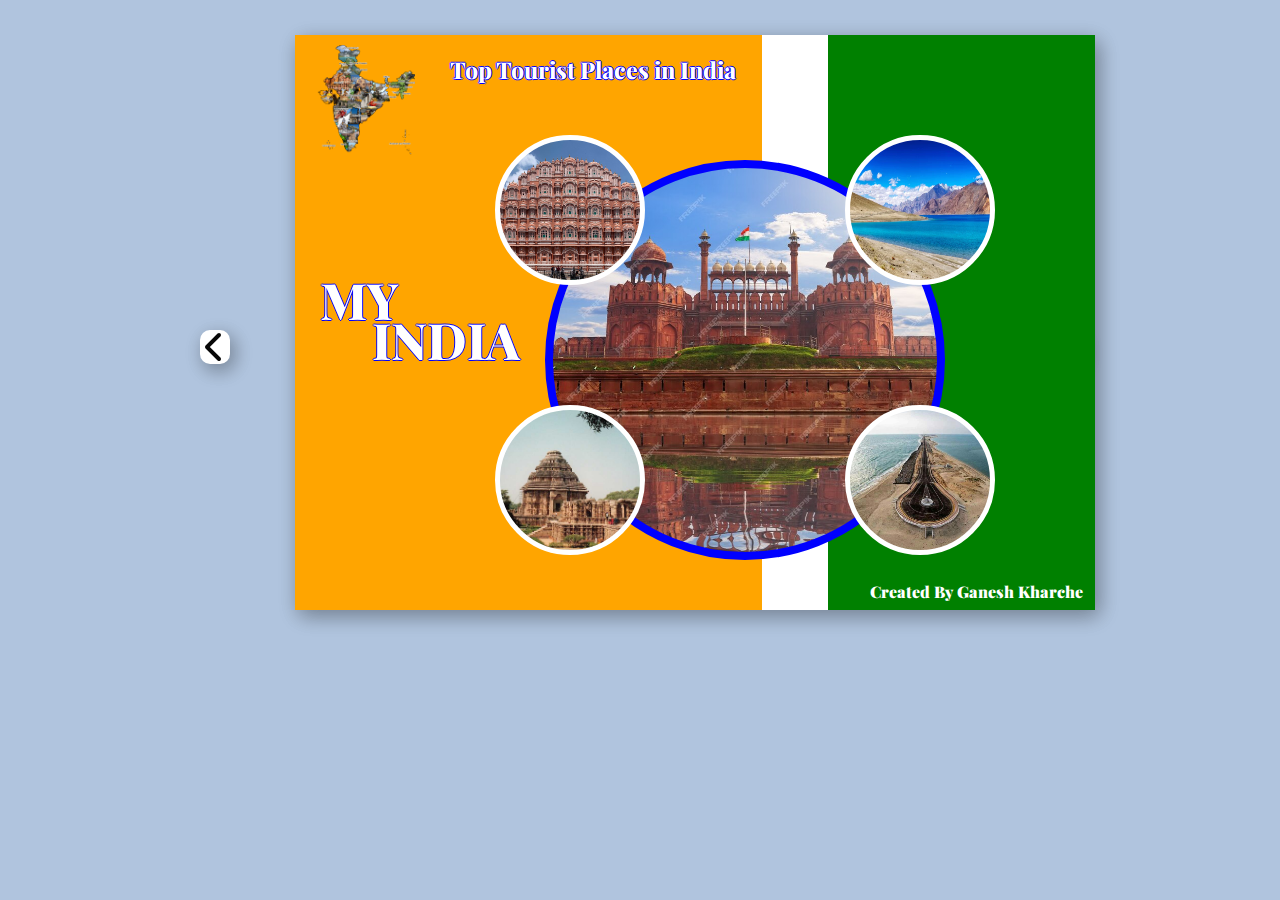
<file: index.html>
<!DOCTYPE html>
<html lang="en">
  <head>
    <meta charset="UTF-8" />
    <meta name="viewport" content="width=device-width, initial-scale=1.0" />
    <link
      href="https://cdn.jsdelivr.net/npm/bootstrap@5.3.3/dist/css/bootstrap.min.css"
      rel="stylesheet"
      integrity="sha384-QWTKZyjpPEjISv5WaRU9OFeRpok6YctnYmDr5pNlyT2bRjXh0JMhjY6hW+ALEwIH"
      crossorigin="anonymous"
    />
    <link
      rel="stylesheet"
      href="https://cdnjs.cloudflare.com/ajax/libs/font-awesome/6.7.2/css/all.min.css"
      integrity="sha512-Evv84Mr4kqVGRNSgIGL/F/aIDqQb7xQ2vcrdIwxfjThSH8CSR7PBEakCr51Ck+w+/U6swU2Im1vVX0SVk9ABhg=="
      crossorigin="anonymous"
      referrerpolicy="no-referrer"
    />
    <link rel="stylesheet" href="style.css" />
    <title>NewsPaper</title>
  </head>
  <body>
    <div class="container-fluid">
      <div class="leftBracket" onclick="hide()">
        <i class="fa-solid fa-chevron-left fa-2xl" style="color: #080808"></i>
      </div>
      <div class="container coverpage">
        <div class="row">
          <div class="col-7 coverleft text-center p-0">
            <div class="container-fluid d-flex justify-content-start ms-2">
              <img style="width: 100px" src="images/pngwing.com.png" alt="" />
              <p
                style="
                  position: absolute;
                  top: 230px;
                  left: 20px;
                  font-size: 50px;
                  line-height: 40px;
                  color: white;
                  text-shadow: -1px 0 blue, 0 1px blue, 1px 0 blue, 0 -1px blue;
                "
              >
                MY 
                
              </p>
              <p
                style="
                  position: absolute;
                  top: 270px;
                  left: 72px;
                  font-size: 50px;
                  line-height: 40px;
                  color: white;
                  text-shadow: -1px 0 blue, 0 1px blue, 1px 0 blue, 0 -1px blue;
                "
              >
             INDIA 
                
              </p>
              <p
                style="
                  position: absolute;
                  top: 10px;
                  left: 150px;
                  font-size: 23px;
                  line-height: 20px;
                  color: white;
                  text-shadow: -1px 0 blue, 0 1px blue, 1px 0 blue, 0 -1px blue;
                "
              >
               Top Tourist Places in India
                
              </p>

              <p
                style="
                  position: absolute;
                  font-size: 16px;
                  left: 570px;
                  top: 530px;
                  font-weight: 900;
                  color: white;
                "
              >
                Created By Ganesh Kharche
              </p>
             
            </div>
          </div>
          <div class="col-1 covermiddle"></div>
          <div class="col-4 coverright">
            
          </div>
          <div class="centerimage"></div>
          <div class="topleftimage"></div>
          <div class="toprightimage"></div>
          <div class="bottomleftimage"></div>
          <div class="bottomrightimage"></div>
        </div>
      </div>
      <div class="container firstpage">
        <div class="row heading">
          <div class="col-12 text-center bg-danger text-white">
            <h1>EAST INDIA</h1>
          </div>
        </div>
        <div class="row pagecontent">
          <div class="col-6 mt-2 text-center">
            <div class="row leftcontent border-end border-black">
              <div class="col-6">
                <img class="mt-2 w-100" src="images/KONARK.jpg" alt="" />
                <p>Konark</p>
              </div>
              <div class="col-6">
                <p
                  class="mt-1"
                  style="font-size: 11px; line-height: 15px; color: black"
                >
                  Konark-The city of the sun temple.Konark, located in Odisha,
                  is renowned for its 13th-century Sun Temple.Konark is also
                  known as Konaditya. The name Konark is derived form the words
                  Kona - Corner and Arka - Sun; it is situated on the north
                  eastern corner of Puri or the Chakrakshetra.
                </p>
              </div>
            </div>
            <div class="row leftcontent border-end border-black">
              <div class="col-6">
                <p
                  class="mt-1"
                  style="font-size: 11px; line-height: 15px; color: black"
                >
                  Darjeeling one of the most beautiful hill stations in Eastern
                  part of India.Darjeeling stands at the height of 2,050 meters
                  above sea level, thus boasting of cool climes all year round.
                </p>
              </div>
              <div class="col-6">
                <img class="mt-1 w-100" src="images/DARJEELING.jpg" alt="" />
                <p>Darjeeling</p>
              </div>
            </div>
            <div class="row leftcontent border-end border-black">
              <div class="col-6">
                <img
                  class="w-100 mt-2 mb-1"
                  src="images/KAZIRANGA-NATIONAL-PARK.jpg"
                  alt=""
                />
                <p>Kaziranga park</p>
              </div>
              <div class="col-6">
                <p
                  class="mt-3"
                  style="font-size: 11px; line-height: 15px; color: black"
                >
                  Kaziranga National Park is one of India’s national treasures
                  in terms of flora and fauna. Located in the state of Assam in
                  North-Eastern India.Kziranga park remain closed from 01 may
                  till 31 oct every year for the visitors.
                </p>
              </div>
            </div>
            <div class="row leftcontent pagenumber text-center">
              <p>{1}</p>
            </div>
          </div>

          <div class="col-6 mt-2 text-center">
            <div class="row leftcontent">
              <div class="col-6">
                <img class="mt-2 w-75" src="images/Bodhgaya.jpg" alt="" />
                <p>Bodhgya</p>
              </div>
              <div class="col-6">
                <p
                  class="mt-1"
                  style="font-size: 11px; line-height: 15px; color: black"
                >
                  One of the most important pilgrimage sites for Buddhists,
                  Bodhgaya is a village in the state of Bihar. It was here under
                  the Bodhi tree that Gautama Buddha attained enlightenment.It
                  also attracts tourists from India and abroad owing to its
                  magnificent Buddha statue.
                </p>
              </div>
            </div>
            <div class="row leftcontent">
              <div class="col-6">
                <p
                  class="mt-1"
                  style="font-size: 11px; line-height: 15px; color: black"
                >
                  Puri, located in Orissa (now known as Odisha), is a revered
                  pilgrimage destination and is home to the iconic Jagannath
                  Temple.The annual Rath Yatra, or chariot festival, in Puri is
                  a grand spectacle that attracts devotees and tourists from
                  around the world.
                </p>
              </div>
              <div class="col-6">
                <img class="mt-1 w-100" src="images/Jagnathpuri.jpg" alt="" />
                <p>Jagnathpuri</p>
              </div>
            </div>
            <div class="row leftcontent">
              <div class="col-6">
                <img class="w-100 mt-1" src="images/DIGHA.jpg" alt="" />
                <p>Digha</p>
              </div>
              <div class="col-6">
                <p
                  class="mt-1"
                  style="font-size: 11px; line-height: 15px; color: black"
                >
                  Digha, situated in West Bengal, is a popular beach town known
                  for its serene beauty and extensive sandy beaches.Digha
                  attracts tourists with its mesmerizing sunrises, local seafood
                  delicacies, and beach activities.
                </p>
              </div>
            </div>
            <div class="row leftcontent pagenumber text-center">
              <p>{2}</p>
            </div>
          </div>
        </div>
      </div>
      <div class="container secondpage">
        <div class="row heading">
          <div class="col-12 text-center bg-danger text-white">
            <h1>EAST INDIA</h1>
          </div>
        </div>
        <div class="row pagecontent">
          <div class="col-6 text-center">
            <div class="row leftcontent border-end border-black">
              <div class="col-6">
                <img class="mt-2" src="images/MIRIK.jpg" alt="" />
                <p>Mirik</p>
              </div>
              <div class="col-6">
                <p
                  class="mt-2"
                  style="font-size: 11px; line-height: 15px; color: black"
                >
                  Mirik, nestled in the serene hills of West Bengal, is best
                  known for its captivating Sumendu Lake, surrounded by a
                  beautifully manicured garden and pine trees.Besides its
                  natural beauty, visitors often indulge in boating in the lake,
                  horse riding.
                </p>
              </div>
            </div>
            <div class="row leftcontent border-end border-black">
              <div class="col-6">
                <p
                  class="mt-1"
                  style="font-size: 11px; line-height: 15px; color: black"
                >
                  Kolkata, India's second-largest city and the capital of West
                  Bengal.Kolkata also known as Calcutta[b] (its official name
                  until 2001).Kolkata is regarded by many sources as the
                  cultural capital of India and a historically and culturally
                  significant city in the historic region of Bengal.
                </p>
              </div>
              <div class="col-6">
                <img class="mt-2" src="images/KOLKATA.jpg" alt="" />
                <p>Kolkata</p>
              </div>
            </div>
            <div class="row leftcontent border-end border-black">
              <div class="col-6">
                <img class="w-100 mt-2" src="images/Shillong-1.avif" alt="" />
                <p>Shillong</p>
              </div>
              <div class="col-6">
                <p
                  class="mt-1"
                  style="font-size: 11px; line-height: 15px; color: black"
                >
                  Shillong, the capital of Meghalaya and often referred to as
                  the 'Scotland of the East', is a picturesque hill station
                  surrounded by pine trees and stands at an altitude of 1496
                  meters.
                </p>
              </div>
            </div>
            <div class="row leftcontent pagenumber text-center">
              <p>{3}</p>
            </div>
          </div>

          <div class="col-6 text-center">
            <div class="row leftcontent">
              <div class="col-6">
                <img class="mt-2" src="images/MAWSYNRAM.jpg" alt="" />
                <p>Mawsynram</p>
              </div>
              <div class="col-6">
                <p
                  class="mt-2"
                  style="font-size: 11px; line-height: 15px; color: black"
                >
                  Mawsynram, situated in the Indian state of Meghalaya, holds
                  the distinction of being the wettest place on Earth, receiving
                  the highest annual rainfall. Visitors are often captivated by
                  the Mawjymbuin Cave, which houses a naturally formed
                  Shivalinga, further elevating the region's mystical allure.
                </p>
              </div>
            </div>
            <div class="row leftcontent">
              <div class="col-6">
                <p
                  class="mt-1"
                  style="font-size: 11px; line-height: 13px; color: black"
                >
                  The Vaidyanath Jyotirlinga, also known as Baba Baidyanath
                  Dham, is one of the twelve Jyotirlingas, which are considered
                  the most sacred abodes of Shiva. It is located in Deoghar,
                  Jharkhand, India.The temple complex comprises the central
                  shrine of Baba Baidyanath along with 21 additional temples.
                </p>
              </div>
              <div class="col-6">
                <img class="mt-2" src="images/vaidynath.jpg" alt="" />
                <p>Vaidynath</p>
              </div>
            </div>
            <div class="row leftcontent">
              <div class="col-6">
                <img class="w-75 mt-1" src="images/Gandikot.jpg" alt="" />
                <p>Gangtok</p>
              </div>
              <div class="col-6">
                <p
                  class="mt-1"
                  style="font-size: 11px; line-height: 15px; color: black"
                >
                  Gangtok, the capital city of the Sikkim.Gangtok is an
                  attractive tourist destination, reflecting a unique ambience
                  which derives from its happy blend of tradition and modernity.
                </p>
              </div>
            </div>
            <div class="row leftcontent pagenumber text-center">
              <p>{4}</p>
            </div>
          </div>
        </div>
      </div>
      <div class="container thirdpage">
        <div class="row heading">
          <div class="col-12 text-center bg-danger text-white">
            <h1>EAST INDIA</h1>
          </div>
        </div>
        <div class="row pagecontent">
          <div class="col-6 text-center">
            <div class="row leftcontent border-end border-black">
              <div class="col-6">
                <img
                  class="mt-2 w-100"
                  src="images/kashivishwanath,UP.jpg"
                  alt=""
                />
                <p>Kashivishwanath</p>
              </div>
              <div class="col-6">
                <p
                  class="mt-2"
                  style="font-size: 11px; line-height: 13px; color: black"
                >
                  Kashi Vishwanath Temple is a Hindu temple dedicated to Shiva.
                  It is located in Vishwanath Gali, in Varanasi, Uttar Pradesh,
                  India. The temple is a Hindu pilgrimage site and is one of the
                  twelve Jyotirlinga shrines. The presiding deity is known by
                  the names Vishwanath and Vishweshwara meaning Lord of the
                  Universe.
                </p>
              </div>
            </div>
            <div class="row leftcontent border-end border-black">
              <div class="col-6">
                <p
                  class="mt-1"
                  style="font-size: 11px; line-height: 13px; color: black"
                >
                  [ Mathura - The City of Lord Krishna] Mathura is a city in the
                  state of Uttar Pradesh. It is the administrative headquarters
                  of the Mathura district. It is the birthplace of Krishna.
                  According to Hindu mythology, it is located at the Krishna
                  Janmasthan Temple Complex.
                </p>
              </div>
              <div class="col-6">
                <img class="mt-1 w-100" src="images/MATHURA.jpg" alt="" />
                <p>Mathura</p>
              </div>
            </div>
            <div class="row leftcontent border-end border-black">
              <div class="col-6">
                <img class="w-100 mt-2" src="images/VRINDAVAN.jpg" alt="" />
                <p>Vrindavan</p>
              </div>
              <div class="col-6">
                <p
                  class="mt-1"
                  style="font-size: 11px; line-height: 13px; color: black"
                >
                  Vrindavan also spelt Vrindaban and Brindaban,is a historical
                  city in the Mathura district of Uttar Pradesh, India. It is
                  located in the Braj Bhoomi region and holds religious
                  importance for Hindus who believe that Krishna, one of the
                  main Gods in Hinduism, spent most of his childhood in this
                  city.
                </p>
              </div>
            </div>
            <div class="row leftcontent pagenumber text-center">
              <p>{5}</p>
            </div>
          </div>

          <div class="col-6 text-center">
            <div class="row leftcontent">
              <div class="col-6">
                <img class="mt-2 w-75" src="images/CHITRAKOOT.jpg" alt="" />
                <p>Chitrakoot</p>
              </div>
              <div class="col-6">
                <p
                  class="mt-2"
                  style="font-size: 11px; line-height: 15px; color: black"
                >
                  It is a place of religious, cultural, historical and
                  archaeological importance, situated in the Baghelkhand region.
                  It is known for a number of temples and sites mentioned in
                  Hindu.
                </p>
              </div>
            </div>
            <div class="row leftcontent">
              <div class="col-6">
                <p
                  class="mt-1"
                  style="font-size: 11px; line-height: 13px; color: black"
                >
                  Prayagraj is one of the oldest cities in India. It is crowned
                  in ancient scriptures as ‘Prayag’ or ‘Teertharaj’It is
                  situated at the confluence of three rivers- Ganga, Yamuna and
                  the invisible Saraswati. The meeting point is known as Triveni
                  and is very sacred to Hindus. The Kumbh held in every six
                  years and Mahakumbh in every 144 years at Prayagraj.
                </p>
              </div>
              <div class="col-6">
                <img class="mt-1 w-100" src="images/Prayagraj.jpg" alt="" />
                <p>Prayagraj</p>
              </div>
            </div>
            <div class="row leftcontent">
              <div class="col-6">
                <img class="w-75 mt-2" src="images/SILIGURI.jpg" alt="" />
                <p>Siliguri</p>
              </div>
              <div class="col-6">
                <p
                  class="mt-1"
                  style="
                    font-size: 11px;
                    line-height: 13px;
                    text-align: center;
                    color: black;
                  "
                >
                  Siliguri West Bengal is a small town located in the lush
                  foothills of the Eastern Himalayas. The city is often called
                  the Gateway to the North East. Siliguri is famous for its
                  memorable vacations and attracts thousands of tourists
                  throughout the year.
                </p>
              </div>
            </div>
            <div class="row leftcontent pagenumber text-center">
              <p>{6}</p>
            </div>
          </div>
        </div>
      </div>
      <div class="container fourthpage">
        <div class="row heading">
          <div class="col-12 text-center bg-danger text-white">
            <h1>EAST INDIA</h1>
          </div>
        </div>
        <div class="row pagecontent">
          <div class="col-6 text-center">
            <div class="row leftcontent border-end border-black">
              <div class="col-6">
                <img class="mt-2 w-100" src="images/NALANDA.jpg" alt="" />
                <p>Nalanda</p>
              </div>
              <div class="col-6">
                <p
                  class="mt-2"
                  style="font-size: 11px; line-height: 13px; color: black"
                >
                  Nalanda district is one of the thirty-eight districts of the
                  state of Bihar in India. Bihar Sharif is the administrative
                  headquarters of this district. The districts is home to the
                  ancient Nalanda Mahavihara a UNESCO World Heritage Site.
                  Nalanda is located in the Magadh region of southern Bihar.
                </p>
              </div>
            </div>
            <div class="row leftcontent border-end border-black">
              <div class="col-6">
                <p
                  class="mt-1"
                  style="font-size: 11px; line-height: 15px; color: black"
                >
                  It is the largest city of the Indian state of Assam, and also
                  the largest metropolis in northeastern India.Guwahati is
                  situated on the south bank of the Brahmaputra.The city is
                  known as the "gateway to North East India".
                </p>
              </div>
              <div class="col-6">
                <img class="mt-0 w-100" src="images/GUWAHATI.jpg" alt="" />
                <p>Guwahati</p>
              </div>
            </div>
            <div class="row leftcontent border-end border-black">
              <div class="col-6">
                <img
                  class="w-100 mt-2"
                  src="images/Shree Ram mandir.jpg"
                  alt=""
                />
                <p>Ram mandir</p>
              </div>
              <div class="col-6">
                <p
                  class="mt-1"
                  style="font-size: 11px; line-height: 12px; color: black"
                >
                  Rama Temple is a partially constructed Hindu temple complex in
                  Ayodhya, Uttar Pradesh, India.Many Hindus believe that it is
                  located at the site of Ram Janmabhoomi, the mythical
                  birthplace of lord Rama.The temple was inaugurated on 22
                  January 2024 after a prana pratishtha (consecration) ceremony.
                </p>
              </div>
            </div>
            <div class="row leftcontent pagenumber text-center">
              <p>{7}</p>
            </div>
          </div>

          <div class="col-6 text-center">
            <div class="row leftcontent">
              <div class="col-6">
                <img class="mt-2" src="images/NAVADVIPA.jpg" alt="" />
                <p>Navadvipa</p>
              </div>
              <div class="col-6">
                <p
                  class="mt-2"
                  style="font-size: 11px; line-height: 13px; color: black"
                >
                  Navadwip, anciently Nadia or Nudiya, is a heritage city in
                  Nadia district in the Indian state of West Bengal. It is
                  regarded as a holy place by Hindus, and is the birthplace of
                  Chaitanya Mahaprabhu. Famous for Rass festival where city is
                  illuminated with lights, deities of God and goddesses are made
                  on each corner of Nabadwip town.
                </p>
              </div>
            </div>
            <div class="row leftcontent">
              <div class="col-6">
                <p
                  class="mt-1"
                  style="font-size: 11px; line-height: 13px; color: black"
                >
                  Vindhyachal Temple, also known as Maa Vindhyavasini Temple and
                  Vindhyachal Dham, is a Hindu temple dedicated to the mother
                  goddess Vindhyavasini, situated on the bank of river Ganga at
                  Vindhyachal in Mirzapur district, Uttar Pradesh. It is one of
                  the Shakti Pitha temples in India.
                </p>
              </div>
              <div class="col-6">
                <img
                  class="mt-2 w-75"
                  src="images/Vindhyanchal devi mandir.jpg"
                  alt=""
                />
                <p>Vindhyanchal Devi</p>
              </div>
            </div>
            <div class="row leftcontent">
              <div class="col-6">
                <img class="w-100 mt-2" src="images/TAWANG.jpg" alt="" />
                <p>Tawang</p>
              </div>
              <div class="col-6">
                <p
                  class="mt-1"
                  style="font-size: 11px; line-height: 13px; color: black"
                >
                  Tawang is a town and administrative headquarter of Tawang
                  district in the Indian state of Arunachal Pradesh.It lies on
                  NH-13 section of Trans-Arunachal Highway. The town was once
                  the headquarter of the Tawang Tract, which is now divided into
                  the Tawang district and the West Kameng district.
                </p>
              </div>
            </div>
            <div class="row leftcontent pagenumber text-center">
              <p>{8}</p>
            </div>
          </div>
        </div>
      </div>
      <div class="container fifthpage">
        <div class="row heading">
          <div class="col-12 text-center bg-secondary text-white">
            <h1>WEST INDIA</h1>
          </div>
        </div>
        <div class="row pagecontent">
          <div class="col-6 text-center">
            <div class="row leftcontent border-end border-black">
              <div class="col-6">
                <img class="mt-2 w-75" src="images/pavagadh.jpg" alt="" />
                <p>Pavagadh</p>
              </div>
              <div class="col-6">
                <p
                  class="mt-2"
                  style="font-size: 11px; line-height: 13px; color: black"
                >
                  It is known for a famous Mahakali temple which is one of the
                  51 Shaktipeeths and draws thousands of pilgrims every day.This
                  locality Champaner-Pavagadh Archaeological Park was declared
                  by UNESCO as a World Heritage Site in 2004.
                </p>
              </div>
            </div>
            <div class="row leftcontent border-end border-black">
              <div class="col-6">
                <p
                  class="mt-1"
                  style="font-size: 11px; line-height: 13px; color: black"
                >
                  Udaipur, formerly the capital of the Mewar Kingdom, is a city
                  in the western Indian state of Rajasthan. Founded by Maharana
                  Udai Singh II in 1559, it's set around a series of artificial
                  lakes and is known for its lavish royal residences. City
                  Palace, overlooking Lake Pichola, is a monumental complex of
                  11 palaces.
                </p>
              </div>
              <div class="col-6">
                <img class="mt-1 w-75" src="images/UDAIPUR.jpg" alt="" />
                <p>Udaipur</p>
              </div>
            </div>
            <div class="row leftcontent border-end border-black">
              <div class="col-6">
                <img class="w-75 mt-2" src="images/hawamahal.jpg" alt="" />
                <p>Hawamahal</p>
              </div>
              <div class="col-6">
                <p
                  class="mt-1"
                  style="font-size: 11px; line-height: 13px; color: black"
                >
                  The Hawa Mahal is a palace in the city of Jaipur, Rajasthan,
                  India. Built from red and pink sandstone, it is on the edge of
                  the City Palace, Jaipur. Hawa Mahal is known as the “palace of
                  winds“. Maharaja Sawai Pratap Singh built it palace in 1799.
                </p>
              </div>
            </div>
            <div class="row leftcontent pagenumber text-center">
              <p>{9}</p>
            </div>
          </div>

          <div class="col-6 text-center">
            <div class="row leftcontent">
              <div class="col-6">
                <img class="mt-2 w-75" src="images/KUTCH.jpg" alt="" />
                <p>Kutch</p>
              </div>
              <div class="col-6">
                <p
                  class="mt-2"
                  style="font-size: 11px; line-height: 13px; color: black"
                >
                  Kutch literally means something which intermittently becomes
                  wet and dry; a large part of this district is known as Rann of
                  Kutch. Kutch is famous for Adventure, Beach, Wildlife,
                  Heritage, Religious, Relaxation, Pilgrimage. Tourist places in
                  Kutch are Great Rann Of Kutch, Kalo Dungar.
                </p>
              </div>
            </div>
            <div class="row leftcontent">
              <div class="col-6">
                <p
                  class="mt-1"
                  style="font-size: 11px; line-height: 13px; color: black"
                >
                  Daman is a city in the union territory of Daman and Diu, on
                  India's west coast. In the north, St. Jerome Fort, also known
                  as Nani Daman Fort, recalls the area's Portuguese colonial
                  past. Across the Daman Ganga River, Moti Daman Fort holds the
                  ruins of a Dominican monastery, plus the Basilica of Bom Jesus
                  Church.
                </p>
              </div>
              <div class="col-6">
                <img class="mt-1 w-75" src="images/Daman.jpg" alt="" />
                <p>Daman</p>
              </div>
            </div>
            <div class="row leftcontent">
              <div class="col-6">
                <img class="w-75 mt-2" src="images/JAISALMER.jpg" alt="" />
                <p>Jaisalmer</p>
              </div>
              <div class="col-6">
                <p style="font-size: 11px; line-height: 13px; color: black">
                  Situated close to the Pakistan Border, Jaisalmer is a major
                  tourist spot located in the northwestern state of Rajasthan in
                  India. It is called the 'golden city' due to its bounteous
                  golden dunes flowing in the Thar Desert. Jaisalmer is adorned
                  with lakes, ornate Jain temples, havelis and castles clad in
                  golden yellowishsandstone.
                </p>
              </div>
            </div>
            <div class="row leftcontent pagenumber text-center">
              <p>{10}</p>
            </div>
          </div>
        </div>
      </div>
      <div class="container sixthpage">
        <div class="row heading">
          <div class="col-12 text-center bg-secondary text-white">
            <h1>WEST INDIA</h1>
          </div>
        </div>
        <div class="row pagecontent">
          <div class="col-6 text-center">
            <div class="row leftcontent border-end border-black">
              <div class="col-6">
                <img class="mt-2 w-75" src="images/RANTHAMBORE.jpg" alt="" />
                <p>Ranthambore</p>
              </div>
              <div class="col-6">
                <p
                  class="mt-2"
                  style="font-size: 11px; line-height: 13px; color: black"
                >
                  This is one of the best tiger reserves of the country, known
                  to have "friendly" tigers and chances of sighting one here is
                  reasonably better than many other tiger reserves of India.
                  Along with this Ranthambore has one of the richest flora and
                  fauna making it an absolutely must visit area.
                </p>
              </div>
            </div>
            <div class="row leftcontent border-end border-black">
              <div class="col-6">
                <p
                  class="mt-1"
                  style="font-size: 11px; line-height: 13px; color: black"
                >
                  Ajanta and Ellora caves are considered to be one of the most
                  important tourist destinations in the world owing to the
                  magnificent paintings of Ajanta and well-carved sculptures of
                  Ellora. The rock-cut caves containing carvings are the finest
                  example of Indian paintings and sculpture.
                </p>
              </div>
              <div class="col-6">
                <img
                  class="mt-1 w-100"
                  src="images/AJANTA-AND-ELLORA-CAVES.jpg"
                  alt=""
                />
                <p>Ellora Caves</p>
              </div>
            </div>
            <div class="row leftcontent border-end border-black">
              <div class="col-6">
                <img class="w-100 mt-2" src="images/MUMBAI.jpg" alt="" />
                <p>Mumbai</p>
              </div>
              <div class="col-6">
                <p
                  class="mt-1"
                  style="font-size: 11px; line-height: 13px; color: black"
                >
                  Mumbai is a spectacular paradox of chaos and hope, glamor and
                  squalor, modernity and tradition, old and new. Famously known
                  as the City of Dreams, Mumbai – formerly known as
                  Bombay.Mumbai is a densely populated city on India's west
                  coast.
                </p>
              </div>
            </div>
            <div class="row leftcontent pagenumber text-center">
              <p>{11}</p>
            </div>
          </div>

          <div class="col-6 text-center">
            <div class="row leftcontent">
              <div class="col-6">
                <img class="mt-2" src="images/MATHERAN.jpg" alt="" />
                <p>Matheran</p>
              </div>
              <div class="col-6">
                <p
                  class="mt-2"
                  style="font-size: 11px; line-height: 13px; color: black"
                >
                  Matheran is a hill station, near Mumbai, in the west Indian
                  state of Maharashtra. It’s known for its mild climate and
                  well-preserved colonial architecture. Motor vehicles are
                  banned and many visitors arrive by narrow-gauge railway on the
                  1907 Neral–Matheran Toy Train.
                </p>
              </div>
            </div>
            <div class="row leftcontent">
              <div class="col-6">
                <p
                  class="mt-1"
                  style="font-size: 11px; line-height: 13px; color: black"
                >
                  Jodhpur also Known as the "Gateway to Thar", it is famous for
                  its Mehrangarh fort, blue houses, temples, sweets and snacks.
                  Apart from the fort, there are multiple temples, lakes,
                  shopping streets that are like a mirage from a bygone era.
                </p>
              </div>
              <div class="col-6">
                <img class="mt-1" src="images/JODHPUR.jpg" alt="" />
                <p>Jodhpur</p>
              </div>
            </div>
            <div class="row leftcontent">
              <div class="col-6">
                <img class="w-100 mt-2" src="images/PUSHKAR.jpg" alt="" />
                <p>Pushkar</p>
              </div>
              <div class="col-6">
                <p
                  class="mt-1"
                  style="font-size: 11px; line-height: 13px; color: black"
                >
                  Pushkar is famous for its annual fair (Pushkar Camel Fair)
                  featuring a trading fete of cattle, horses and camels.It
                  attracts nearly 200,000 people. In 1998, Pushkar hosted about
                  1 million domestic (95%) and international tourists over the
                  year.Pushkar town is famous for its lake known as Pushkar
                  Lake. The lake has 52 ghats. About 400 blue-colored temples
                  surround the holy lake.
                </p>
              </div>
            </div>
            <div class="row leftcontent pagenumber text-center">
              <p>{12}</p>
            </div>
          </div>
        </div>
      </div>
      <div class="container sevanthpage">
        <div class="row heading">
          <div class="col-12 text-center bg-secondary text-white">
            <h1>WEST INDIA</h1>
          </div>
        </div>
        <div class="row pagecontent">
          <div class="col-6 text-center">
            <div class="row leftcontent border-end border-black">
              <div class="col-6">
                <img class="mt-2 w-75" src="images/MOUNT-ABU.jpg" alt="" />
                <p>Mount Abu</p>
              </div>
              <div class="col-6">
                <p
                  class="mt-2"
                  style="font-size: 11px; line-height: 13px; color: black"
                >
                  Mount Abu is a hill station in western India’s Rajasthan
                  state, near the Gujarat border. Set on a high rocky plateau in
                  the Aravalli Range and surrounded by forest, it offers a
                  relatively cool climate and views over the arid plains below.
                  In the center of town, Nakki Lake is a popular spot for
                  boating.
                </p>
              </div>
            </div>
            <div class="row leftcontent border-end border-black">
              <div class="col-6">
                <p
                  class="mt-1"
                  style="font-size: 11px; line-height: 13px; color: black"
                >
                  Bhimashankar Jyotirlinga is a Hindu temple dedicated to Lord
                  Shiva, located in the village of Bhimashankar, in the Pune
                  district of Maharashtra, India. It is one of the twelve
                  Jyotirlingas, which are considered to be the most sacred
                  abodes of Lord Shiva. Bhimashankar is a popular pilgrimage
                  destination.
                </p>
              </div>
              <div class="col-6">
                <img class="mt-1 w-75" src="images/Bhimashankar.jpg" alt="" />
                <p>Bhimashankar</p>
              </div>
            </div>
            <div class="row leftcontent border-end border-black">
              <div class="col-6">
                <img
                  class="w-100 mt-2"
                  src="images/Ghrishneshwar,MH.jpg"
                  alt=""
                />
                <p>Ghrishneshwar</p>
              </div>
              <div class="col-6">
                <p
                  class="mt-2"
                  style="font-size: 11px; line-height: 13px; color: black"
                >
                  The Shri Ghrishneshwar Jyotirlinga is one of the twelve
                  Jyotirlingas, which are considered the most sacred abodes of
                  Lord Shiva. It is located near the famous Ellora Caves in
                  Maharashtra, India.This temple is particularly significant as
                  it is believed to be the last or the twelfth Jyotirlinga. The
                  temple's history is steeped in legends.
                </p>
              </div>
            </div>
            <div class="row leftcontent pagenumber text-center">
              <p>{13}</p>
            </div>
          </div>

          <div class="col-6 text-center">
            <div class="row leftcontent">
              <div class="col-6">
                <img class="mt-2 w-75" src="images/MAHABALESHWAR.jpg" alt="" />
                <p>Mahabaleshwar</p>
              </div>
              <div class="col-6">
                <p
                  class="mt-2"
                  style="font-size: 11px; line-height: 13px; color: black"
                >
                  Mahabaleshwar is a hill station in India's forested Western
                  Ghats range, south of Mumbai. It features several elevated
                  viewing points, such as Arthur’s Seat. West of here is
                  centuries-old Pratapgad Fort, perched atop a mountain spur.
                  East, Lingmala Waterfall tumbles off a sheer cliff. Colorful
                  boats dot Venna Lake.
                </p>
              </div>
            </div>
            <div class="row leftcontent">
              <div class="col-6">
                <p
                  class="mt-1"
                  style="font-size: 11px; line-height: 13px; color: black"
                >
                  Alwar is a city in the northern Indian state of Rajasthan.
                  Alwar City Palace, from 1793, blends architectural styles and
                  has marble pavilions on lotus-shaped bases in its courtyard,
                  plus a museum with rare manuscripts. It’s next to the marble
                  and sandstone Moosi Maharani Chhatri shrine.
                </p>
              </div>
              <div class="col-6">
                <img class="mt-1 w-100" src="images/ALWAR.jpg" alt="" />
                <p>Alwar</p>
              </div>
            </div>
            <div class="row leftcontent">
              <div class="col-6">
                <img
                  class="w-75 mt-3 mb-1"
                  src="images/GANAPATIPULE.jpg"
                  alt=""
                />
                <p>Ganapatipule</p>
              </div>
              <div class="col-6">
                <p
                  class="mt-1"
                  style="font-size: 11px; line-height: 13px; color: black"
                >
                  Ganpatipule is a town on the Konkan Coast of western India.
                  It’s known for its beaches, such as Ganpatipule Beach and
                  nearby Aare Ware Beach. On Ganpatipule Beach, the
                  centuries-old Swayambhu Ganpati Temple is a pilgrimage site
                  and houses a large orange statue of Ganesh.
                </p>
              </div>
            </div>
            <div class="row leftcontent pagenumber text-center">
              <p>{14}</p>
            </div>
          </div>
        </div>
      </div>
      <div class="container eighthpage">
        <div class="row heading">
          <div class="col-12 text-center bg-secondary text-white">
            <h1>WEST INDIA</h1>
          </div>
        </div>
        <div class="row pagecontent">
          <div class="col-6 text-center">
            <div class="row leftcontent border-end border-black">
              <div class="col-6">
                <img
                  class="mt-2"
                  src="images/Nageshwar,Dwarka,Gujrat.jpg"
                  alt=""
                />
                <p>Nageshwar</p>
              </div>
              <div class="col-6">
                <p
                  class="mt-2"
                  style="font-size: 11px; line-height: 13px; color: black"
                >
                  Nageshwar Temple is a Hindu temple dedicated to the Hindu god
                  Shiva located on Dwarka, Gujarat, India. one of the legendary
                  temples mentioned in the Shiva Purana and is one of the twelve
                  Jyotirlingas. Nageshvara jyotirlinga is situated in a forest
                  called Daarukavanam In Gujarat.
                </p>
              </div>
            </div>
            <div class="row leftcontent border-end border-black">
              <div class="col-6">
                <p
                  class="mt-1"
                  style="font-size: 11px; line-height: 13px; color: black"
                >
                  Somnath temple or Deo Patan, is a Hindu temple, located in
                  Prabhas Patan, Veraval in Gujarat, India. It is one of the
                  most sacred pilgrimage sites the Tirtha Kshetra for Hindus and
                  is the first among the twelve jyotirlinga shrines of
                  Shiva.Tourist places in Somnath are Somnath Temple, Somnath
                  Beach.
                </p>
              </div>
              <div class="col-6">
                <img class="mt-1" src="images/Somnath,Gujrat.jpg" alt="" />
                <p>Somnath</p>
              </div>
            </div>
            <div class="row leftcontent border-end border-black">
              <div class="col-6">
                <img
                  class="w-100 mt-1"
                  src="images/saptshrungi gadh,vani,nashik.jpg"
                  alt=""
                />
                <p>Saptshrungi Gadh</p>
              </div>
              <div class="col-6">
                <p
                  class="mt-1"
                  style="font-size: 11px; line-height: 13px; color: black"
                >
                  Saptashrungi or Saptashringi is a site of Hindu pilgrimage
                  situated 60 kilometres (37 mi) from Nashik in Indian state of
                  Maharashtra. According to Hindu traditions, the goddess
                  Saptashrungi Nivasini dwells within the seven mountain
                  peaks.The temple is also known popularly as one of the "three
                  and half Shakta pithas" of Maharashtra.
                </p>
              </div>
            </div>
            <div class="row leftcontent pagenumber text-center">
              <p>{15}</p>
            </div>
          </div>

          <div class="col-6 text-center">
            <div class="row leftcontent">
              <div class="col-6">
                <img class="mt-2" src="images/trimbakeswar.jpg" alt="" />
                <p>Trimbakeswar,Nashik</p>
              </div>
              <div class="col-6">
                <p
                  class="mt-2"
                  style="font-size: 11px; line-height: 13px; color: black"
                >
                  Trimbakeshwar Shiva Temple (श्री त्र्यंबकेश्वर ज्योतिर्लिंग
                  मंदिर) is an ancient Hindu temple in the town of Trimbak, in
                  the Trimbakeshwar tehsil in the Nashik District of
                  Maharashtra, India, 28 km from the city of Nashik and 40 km
                  from Nashik road. It is dedicated to the Hindu god Shiva and
                  is one of the twelve jyotirlingas.
                </p>
              </div>
            </div>
            <div class="row leftcontent">
              <div class="col-6">
                <p
                  class="mt-1"
                  style="font-size: 11px; line-height: 13px; color: black"
                >
                  The Statue of Unity is the world's tallest statue, with a
                  height of 182 metres (597 feet), near Kevadia in the state of
                  Gujarat, India. It depicts Indian politician and independence
                  activist Sardar Patel (1875–1950), who was the first deputy
                  prime minister and home minister of independent India.
                </p>
              </div>
              <div class="col-6">
                <img class="mt-1" src="images/statue of unity.jpg" alt="" />
                <p>Statue of Unity</p>
              </div>
            </div>
            <div class="row leftcontent">
              <div class="col-6">
                <img class="w-100 mt-2" src="images/dwarka.jpg" alt="" />
                <p>Dwarka</p>
              </div>
              <div class="col-6">
                <p
                  class="mt-1"
                  style="font-size: 11px; line-height: 13px; color: black"
                >
                  Dwarka is an ancient city in the northwestern Indian state of
                  Gujarat. It’s known as a Hindu pilgrimage site. The ancient
                  Dwarkadhish Temple has an elaborately tiered main shrine, a
                  carved entrance and a black-marble idol of Lord Krishna.
                  Dwarka Beach and nearby Dwarka Lighthouse offer views of the
                  Arabian Sea. Southeast.
                </p>
              </div>
            </div>
            <div class="row leftcontent pagenumber text-center">
              <p>{16}</p>
            </div>
          </div>
        </div>
      </div>
      <div class="container ninthpage">
        <div class="row heading">
          <div class="col-12 text-center bg-success text-white">
            <h1>NORTH INDIA</h1>
          </div>
        </div>
        <div class="row pagecontent">
          <div class="col-6 text-center">
            <div class="row leftcontent border-end border-black">
              <div class="col-6">
                <img class="mt-2" src="images/Mussoorie.avif" alt="" />
                <p>Mussoorie</p>
              </div>
              <div class="col-6">
                <p
                  class="mt-2"
                  style="font-size: 11px; line-height: 13px; color: black"
                >
                  Mussoorie is one of the best hill stations in Uttarakhand.
                  This alluring hill station is adorned with numerous
                  waterfalls, lakes, gardens, and towering hills which not only
                  interest domestic but international tourists as well.
                  Mussoorie has a very pleasant and cool climate throughout the
                  year.
                </p>
              </div>
            </div>
            <div class="row leftcontent border-end border-black">
              <div class="col-6">
                <p
                  class="mt-1"
                  style="font-size: 11px; line-height: 13px; color: black"
                >
                  Nainital is another popular hill station located in Uttrakhand
                  at the foothills of the Kumaon ranges. It is among the best
                  hill stations in North India owing to its pristine beauty and
                  pleasant weather. Also referred to as the City of Lakes,
                  Nainital has numerous beautiful lakes where you can enjoy
                  boating and take in the beauty of nature.
                </p>
              </div>
              <div class="col-6">
                <img
                  class="mt-1"
                  src="images/Naini-Lake-Nainital.avif"
                  alt=""
                />
                <p>Nainital</p>
              </div>
            </div>
            <div class="row leftcontent border-end border-black">
              <div class="col-6">
                <img class="w-100 mt-1" src="images/Shimla-Kufri.webp" alt="" />
                <p>Shimla Kufri</p>
              </div>
              <div class="col-6">
                <p
                  class="mt-2"
                  style="font-size: 11px; line-height: 13px; color: black"
                >
                  Kufri is a tiny hill station located near Shimla. It is
                  particularly famous for its out-of-the-box activities that
                  make the sun a daily routine here. From skiing to tobogganing-
                  this hill station is loved by many for its quirky activities
                  and natural spots.
                </p>
              </div>
            </div>
            <div class="row leftcontent pagenumber text-center">
              <p>{17}</p>
            </div>
          </div>

          <div class="col-6 text-center">
            <div class="row leftcontent">
              <div class="col-6">
                <img class="mt-2" src="images/Manali-2.avif" alt="" />
                <p>Manali</p>
              </div>
              <div class="col-6">
                <p
                  class="mt-2"
                  style="font-size: 11px; line-height: 13px; color: black"
                >
                  Manali is a top tourist destination located in Himachal
                  Pradesh. With charming views, sparkling water streams, and
                  dense forests, this hill station is a sight to behold. From
                  temples, museums to little villages, bustling markets, and
                  adventure activities, Manali has something for everyone.
                </p>
              </div>
            </div>
            <div class="row leftcontent">
              <div class="col-6">
                <p
                  class="mt-1"
                  style="font-size: 11px; line-height: 13px; color: black"
                >
                  Vaishno Devi (also known as Mata Rani, Trikuta, Ambe and
                  Vaishnavi) is a manifestation of the Hindu mother goddess
                  Durga in some beliefs while in some beliefs she is a
                  manifestation of goddess Lakshmi. Vaishno Devi is worshipped
                  as a combined avatar of the goddesses Mahakali, Mahalakshmi,
                  and Mahasarasvati.
                </p>
              </div>
              <div class="col-6">
                <img class="mt-1" src="images/Vaishno devi.jpg" alt="" />
                <p>Vaishnodevi Katra</p>
              </div>
            </div>
            <div class="row leftcontent">
              <div class="col-6">
                <img
                  class="w-100 mt-1"
                  src="images/Amritsar Golden temple.jpg"
                  alt=""
                />
                <p>Golden Temple</p>
              </div>
              <div class="col-6">
                <p
                  class="mt-1"
                  style="font-size: 11px; line-height: 13px; color: black"
                >
                  The Golden Temple, also known as Sri Harmandir Sahib, is the
                  most sacred site in Sikhism. It is a stunningly beautiful
                  gurdwara (Sikh place of worship) located in Amritsar, Punjab,
                  India.The Golden Temple has four entrances, one on each side,
                  signifying that people of all castes, creeds, and
                  backgrounds are welcome.
                </p>
              </div>
            </div>
            <div class="row leftcontent pagenumber text-center">
              <p>{18}</p>
            </div>
          </div>
        </div>
      </div>
      <div class="container tenthpage">
        <div class="row heading">
          <div class="col-12 text-center bg-success text-white">
            <h1>NORTH INDIA</h1>
          </div>
        </div>
        <div class="row pagecontent">
          <div class="col-6 text-center">
            <div class="row leftcontent border-end border-black">
              <div class="col-6">
                <img
                  class="mt-2 w-75"
                  src="images/Monastry-at-Dharamshala.avif"
                  alt=""
                />
                <p>Dharmshala</p>
              </div>
              <div class="col-6">
                <p
                  class="mt-2"
                  style="font-size: 11px; line-height: 13px; color: black"
                >
                  The abode of His Holiness the 14th Dalai Lama, Dharamshala
                  which is in close proximity to Delhi and Amristar is among the
                  popular hill stations in North India for tourists seeking
                  spirituality and peace amidst beautiful natural
                  surroundings.There are numerous tourist spots all around the
                  city.
                </p>
              </div>
            </div>
            <div class="row leftcontent border-end border-black">
              <div class="col-6">
                <p
                  class="mt-1 w-100"
                  style="font-size: 11px; line-height: 13px; color: black"
                >
                  The spell-binding beauty of Leh Ladakh with an amalgamation of
                  Indian, Tibetan, and Buddhist culture makes it a popular
                  tourist destination. There are plenty of tourist attractions
                  in Leh Ladakh that are extremely beautiful and pleasant. Head
                  to this pristine destination with a group of friends and enjoy
                  the cool breeze and the beauty of nature.
                </p>
              </div>
              <div class="col-6">
                <img
                  class="mt-1"
                  src="images/Pansong-Lake-Leh-Ladakh.webp"
                  alt=""
                />
                <p>Leh Ladakh</p>
              </div>
            </div>
            <div class="row leftcontent border-end border-black">
              <div class="col-6">
                <img
                  class="w-100 mt-2 mb-2"
                  src="images/Dal-Lake-Srinagar-1.webp"
                  alt=""
                />
                <p>Srinagar</p>
              </div>
              <div class="col-6">
                <p
                  class="mt-1"
                  style="font-size: 11px; line-height: 13px; color: black"
                >
                  Srinagar is a city in Indian-administered Jammu and Kashmir in
                  the disputed Kashmir region. It is the largest city and summer
                  capital of Jammu and Kashmir, which is an Indian-administered
                  union territory. It lies in the Kashmir Valley along the banks
                  of the Jhelum River.
                </p>
              </div>
            </div>
            <div class="row leftcontent pagenumber text-center">
              <p>{19}</p>
            </div>
          </div>

          <div class="col-6 text-center">
            <div class="row leftcontent">
              <div class="col-6">
                <img class="mt-2 w-100" src="images/kedarnath,uk.jpg" alt="" />
                <p>Kedarnath</p>
              </div>
              <div class="col-6">
                <p
                  class="mt-1"
                  style="font-size: 11px; line-height: 13px; color: black"
                >
                  The temple is one of the four major sites in India's Chota
                  Char Dham pilgrimage of Northern Himalayas and is the first of
                  the Panch Kedar pilgrimage sites. This temple is the highest
                  among the 12 Jyotirlingas. The temple is located on the
                  Garhwal Himalayan range near the Mandakini river, in the state
                  of Uttarakhand, India. Due to extreme weather conditions.
                </p>
              </div>
            </div>
            <div class="row leftcontent">
              <div class="col-6">
                <p
                  class="mt-1"
                  style="font-size: 11px; line-height: 13px; color: black"
                >
                  Ranikhet is a hill station in Uttarakhand State, northern
                  India. It’s known for its views of the Himalayas. Hundreds of
                  bells adorn Jhula Devi Temple, dedicated to the Hindu goddess
                  Durga. Fruit trees grow on the terraced orchards of Chaubatia
                  Gardens.
                </p>
              </div>
              <div class="col-6">
                <img class="mt-1 w-75" src="images/Ranikhet-2.avif" alt="" />
                <p>Ranikhet</p>
              </div>
            </div>
            <div class="row leftcontent">
              <div class="col-6">
                <img
                  class="w-75 mt-2"
                  src="images/Spiti-Valley-1.avif"
                  alt=""
                />
                <p>Spiti Valley</p>
              </div>
              <div class="col-6">
                <p
                  class="mt-1"
                  style="font-size: 11px; line-height: 13px; color: black"
                >
                  Spiti (pronounced as piti in Bhoti language) is a
                  high-altitude region of the Himalayas, located in the
                  north-eastern part of the northern Indian state of Himachal
                  Pradesh. The name "Spiti" means "The middle land", i.e. the
                  land between Tibet and India. Spiti incorporates mainly the
                  valley of the Spiti River.
                </p>
              </div>
            </div>
            <div class="row leftcontent pagenumber text-center">
              <p>{20}</p>
            </div>
          </div>
        </div>
      </div>
      <div class="container elevenpage">
        <div class="row heading">
          <div class="col-12 text-center bg-success text-white">
            <h1>NORTH INDIA</h1>
          </div>
        </div>
        <div class="row pagecontent">
          <div class="col-6 text-center">
            <div class="row leftcontent border-end border-black">
              <div class="col-6">
                <img class="mt-2" src="images/chamba.avif" alt="" />
                <p>Chamba</p>
              </div>
              <div class="col-6">
                <p
                  class="mt-2"
                  style="font-size: 11px; line-height: 13px; color: black"
                >
                  Chamba in Himachal Pradesh has had so many songs dedicated to
                  itself, and we think we understand why that might be the case!
                  This hill station is simplistic in its pristine beauty and
                  lush green meadows. Also known as the “Land of Lord Shiva”,
                  Chamba also has lived to witness great historic temples and
                  forts being built in its home.
                </p>
              </div>
            </div>
            <div class="row leftcontent border-end border-black">
              <div class="col-6">
                <p
                  class="mt-1"
                  style="font-size: 11px; line-height: 13px; color: black"
                >
                  Situated in Himachal Pradesh, Chail was built as a summer
                  retreat by the Maharaja of Patiala during the British
                  Raj.Major Attractions: Palace Hotel, Kali ka Tibba, Chail
                  Wildlife Sanctuary, Gurudwara Sahib, Sadhupul Lake, Siddh Baba
                  Ka Mandir, Chail Cricket Ground, Himalayan Nature Park.
                </p>
              </div>
              <div class="col-6">
                <img class="mt-1" src="images/chail.avif" alt="" />
                <p>Chail</p>
              </div>
            </div>
            <div class="row leftcontent border-end border-black">
              <div class="col-6">
                <img class="w-100 mt-2" src="images/bir.avif" alt="" />
                <p>Bir</p>
              </div>
              <div class="col-6">
                <p
                  class="mt-1"
                  style="font-size: 11px; line-height: 13px; color: black"
                >
                  To travel is to reconnect with your own being and this hill
                  station in Himachal Pradesh certainly lives up to this mantra.
                  Being a Tibetan Settlement colony, Bir houses a lot of
                  monasteries and other institutions. When you are here, you
                  learn how to observe, breathe, and fall in love with life.
                </p>
              </div>
            </div>
            <div class="row leftcontent pagenumber text-center">
              <p>{21}</p>
            </div>
          </div>

          <div class="col-6 text-center">
            <div class="row leftcontent">
              <div class="col-6">
                <img class="mt-2" src="images/Bhimtal.avif" alt="" />
                <p>Bhimtal</p>
              </div>
              <div class="col-6">
                <p
                  class="mt-1"
                  style="font-size: 11px; line-height: 13px; color: black"
                >
                  Situated at an altitude of 1370 meters above sea level,
                  Bhimtal is an ancient place in Uttarakhand that is named after
                  Bhima of Mahabharata. It is home to some ancient temples like
                  Bhimeshwar Mahadev Temple and Karkotak Temple. Also, popularly
                  known as the “Glittering Lake City”, a visit to its beautiful
                  lakes is an experience you should definitely not miss out on.
                </p>
              </div>
            </div>
            <div class="row leftcontent">
              <div class="col-6">
                <p
                  class="mt-1"
                  style="font-size: 11px; line-height: 13px; color: black"
                >
                  Kullu is an open valley located in Himachal Pradesh that is
                  known for its apple orchards and beautiful sights of forests
                  filled with pine and deodar trees. The place is also commonly
                  known as the “Valley of the Gods” as it is believed that it
                  was once home to many Hindu Gods and Goddesses.
                </p>
              </div>
              <div class="col-6">
                <img class="mt-1" src="images/Kullu.webp" alt="" />
                <p>Kullu</p>
              </div>
            </div>
            <div class="row leftcontent">
              <div class="col-6">
                <img class="w-75 mt-3" src="images/ZIRO.jpg" alt="" />
                <p>Ziro</p>
              </div>
              <div class="col-6">
                <p
                  class="mt-2 pb-1"
                  style="font-size: 11px; line-height: 13px; color: black"
                >
                  A quaint old town in Arunachal Pradesh, Ziro is particularly
                  famous for its rice fields and pine hills. However, Ziro has
                  so much more to offer with its vibrant annual music festival,
                  cultural traditions, lip-smacking cuisine, and of course, the
                  mind-blowing visuals.
                </p>
              </div>
            </div>
            <div class="row leftcontent pagenumber text-center">
              <p>{22}</p>
            </div>
          </div>
        </div>
      </div>
      <div class="container twelvepage">
        <div class="row heading">
          <div class="col-12 text-center bg-success text-white">
            <h1>NORTH INDIA</h1>
          </div>
        </div>
        <div class="row pagecontent">
          <div class="col-6 text-center">
            <div class="row leftcontent border-end border-black">
              <div class="col-6">
                <img class="mt-2" src="images/Munshyari.avif" alt="" />
                <p>Munshyari</p>
              </div>
              <div class="col-6">
                <p
                  class="mt-1"
                  style="font-size: 11px; line-height: 13px; color: black"
                >
                  In local parlance, the name ‘Munsiyari’ refers to a ‘place
                  with snow’. If you think that’s a weird name to call a hill
                  station, you should definitely check out Munsiyari in
                  Uttarakhand when it is snowing there.Major Tourist
                  Attractions: Thamari Kund Lake · Maheshwari Kund Lake · Birthi
                  Falls WaterFall · Kalamuni Top Hill · Ralam Glacier.
                </p>
              </div>
            </div>
            <div class="row leftcontent border-end border-black">
              <div class="col-6">
                <p
                  class="mt-1"
                  style="font-size: 11px; line-height: 13px; color: black"
                >
                  Chitkul in Himachal Pradesh is famous for being known as the
                  last inhabited village of India. It is situated on the banks
                  of the Baspa River and also the last point in India that one
                  can travel to without a permit.Major Tourist Attractions: Last
                  Dhaba of India-Akhri Dhaba · Rejoice at Baspa River Banks.
                </p>
              </div>
              <div class="col-6">
                <img class="mt-1" src="images/Chitkul.avif" alt="" />
                <p>Chitkul</p>
              </div>
            </div>
            <div class="row leftcontent border-end border-black">
              <div class="col-6">
                <img class="w-100 mt-2" src="images/Abbott-Mount.avif" alt="" />
                <p>Abbott Mount</p>
              </div>
              <div class="col-6">
                <p
                  class="mt-1"
                  style="font-size: 11px; line-height: 13px; color: black"
                >
                  Abbott Mount is a secluded gem of a hill station in
                  Uttarakhand that has managed to retain its pristine beauty and
                  charm. It has a cluster of thirteen cottages set amidst five
                  acres of land, all with a beautiful church in its home.Major
                  Tourist Attractions: Lohaghat · Mayawati Ashram · Banasur ka
                  Kila · Pancheshwar Mahadev Temple.
                </p>
              </div>
            </div>
            <div class="row leftcontent pagenumber text-center">
              <p>{23}</p>
            </div>
          </div>

          <div class="col-6 text-center">
            <div class="row leftcontent">
              <div class="col-6">
                <img class="mt-2" src="images/Bijli Mahadev.jpg" alt="" />
                <p>Bijli Mahadev</p>
              </div>
              <div class="col-6">
                <p
                  class="mt-1"
                  style="font-size: 11px; line-height: 13px; color: black"
                >
                  Bijli Mahadev temple is a located in Kashawri village, Kullu
                  Valley, Himachal Pradesh, India.The temple is one of the
                  ancient temples in India and is dedicated to a major deity in
                  Hinduism, god Shiva.One of my ever best visited peaceful
                  temple.Bijali mahadev is basically famous for the lightning
                  thunder which falls on the shivalinga situated on the top of
                  the mountain.
                </p>
              </div>
            </div>
            <div class="row leftcontent">
              <div class="col-6">
                <p
                  class="mt-1"
                  style="font-size: 11px; line-height: 13px; color: black"
                >
                  Sirmaur is the southernmost district of Himachal Pradesh and
                  one of the most unheard hill stations in North India. Its
                  essence is mainly rural with ninety percent of its population
                  living in villages.Major Tourist Attractions: Renuka Lake.
                  Churdhar Peak. Maa Bala Sundari Temple.
                </p>
              </div>
              <div class="col-6">
                <img class="mt-1" src="images/Sirmaur.webp" alt="" />
                <p>Sirmaur</p>
              </div>
            </div>
            <div class="row leftcontent">
              <div class="col-6">
                <img
                  class="w-75 mt-2"
                  src="images/Kailash paravat.jpg"
                  alt=""
                />
                <p>Kailash paravat</p>
              </div>
              <div class="col-6">
                <p
                  class="mt-2"
                  style="font-size: 11px; line-height: 13px; color: black"
                >
                  Mount Kailash, also known as Kailasa, is a mountain in Tibet
                  that is sacred to Hindus, Buddhists, Jains, and followers of
                  the Bon religion. It is located in the Gangdise Shan mountain
                  range of the Transhimalaya, near the trijunction of China,
                  India, and Nepal.
                </p>
              </div>
            </div>
            <div class="row leftcontent pagenumber text-center">
              <p>{24}</p>
            </div>
          </div>
        </div>
      </div>
      <div class="container thirteenpage">
        <div class="row heading">
          <div class="col-12 text-center bg-info text-white">
            <h1>SOUTH INDIA</h1>
          </div>
        </div>
        <div class="row pagecontent">
          <div class="col-6 text-center">
            <div class="row leftcontent border-end border-black">
              <div class="col-6">
                <img class="mt-2" src="images/pollachi.jpg" alt="" />
                <p>Pollachi</p>
              </div>
              <div class="col-6">
                <p
                  class="mt-2"
                  style="font-size: 11px; line-height: 13px; color: black"
                >
                  It is situated near the center of the South Indian Peninsula,
                  surrounded by Western Ghats. Agriculture and textile
                  industries contribute majorly to the economy of the town and
                  the town is a popular marketplace for jaggery, vegetables and
                  cattle.
                </p>
              </div>
            </div>
            <div class="row leftcontent border-end border-black">
              <div class="col-6">
                <p
                  class="mt-1"
                  style="font-size: 11px; line-height: 13px; color: black"
                >
                  Devbagh beach is located in the coastal city of Karwar,
                  Karnataka. It is a popular tourist destination known for its
                  golden sands, cool breeze, and variety of water sports. The
                  beach is a perfect getaway for those seeking privacy and calm.
                  It is also known for its beautiful sunsets and dolphin
                  sightings.
                </p>
              </div>
              <div class="col-6">
                <img class="mt-1" src="images/Devbagh Beach.jpg" alt="" />
                <p>Devbagh Beach</p>
              </div>
            </div>
            <div class="row leftcontent border-end border-black">
              <div class="col-6">
                <img
                  class="w-100 mt-2"
                  src="images/Wayanad, Kerala.jpg"
                  alt=""
                />
                <p>Wayanad</p>
              </div>
              <div class="col-6">
                <p
                  class="mt-1"
                  style="font-size: 11px; line-height: 13px; color: black"
                >
                  Wayanad, one of Kerala’s most popular hill stations, attracts
                  nature lovers and trekkers alike. The undulating hills and
                  verdant woodlands are home to numerous species of animals and
                  birds. The waterfalls also spring to life with a newfound
                  vigour after the monsoons.
                </p>
              </div>
            </div>
            <div class="row leftcontent pagenumber text-center">
              <p>{25}</p>
            </div>
          </div>

          <div class="col-6 text-center">
            <div class="row leftcontent">
              <div class="col-6">
                <img class="mt-2" src="images/Belum Caves.jpg" alt="" />
                <p>Belum Caves</p>
              </div>
              <div class="col-6">
                <p
                  class="mt-2"
                  style="font-size: 11px; line-height: 13px; color: black"
                >
                  Belum Caverns are the second-largest caves in the Indian
                  subcontinent, spanning 3,229 metres. The caverns, in Andhra
                  Pradesh, which are made of black limestone and contain vast
                  corridors, chambers, and freshwater galleries, are among the
                  most well-liked tourist destinations in south India.
                </p>
              </div>
            </div>
            <div class="row leftcontent">
              <div class="col-6">
                <p
                  class="mt-1"
                  style="font-size: 11px; line-height: 13px; color: black"
                >
                  Athirapally Falls, a magnificent waterfall coming from the
                  Anamudi mountains of the Western Ghats, is situated more than
                  60 kilometres from the Thrissur district of Kerala. Due to its
                  beauty, the waterfall is known locally as Bahubali waterfalls.
                </p>
              </div>
              <div class="col-6">
                <img
                  class="mt-1 w-100"
                  src="images/Athirapally Waterfall.jpg"
                  alt=""
                />
                <p>Athirapally</p>
              </div>
            </div>
            <div class="row leftcontent">
              <div class="col-6">
                <img
                  class="w-100 mt-2"
                  src="images/Maravanthe Beach.jpg"
                  alt=""
                />
                <p>Maravanthe Beach</p>
              </div>
              <div class="col-6">
                <p
                  class="mt-1"
                  style="font-size: 11px; line-height: 13px; color: black"
                >
                  One of the unusual spots to visit in South India is Maravanthe
                  Beach, in Karnataka, where you can watch waves breaking at the
                  coast on one side and the Kodachadri Hills providing a
                  stunning background for the Souparnika River on the other. A
                  must-see sight in this area is the sunset.
                </p>
              </div>
            </div>
            <div class="row leftcontent pagenumber text-center">
              <p>{26}</p>
            </div>
          </div>
        </div>
      </div>
      <div class="container fourteenpage">
        <div class="row heading">
          <div class="col-12 text-center bg-info text-white">
            <h1>SOUTH INDIA</h1>
          </div>
        </div>
        <div class="row pagecontent">
          <div class="col-6 text-center">
            <div class="row leftcontent border-end border-black">
              <div class="col-6">
                <img class="mt-1 w-50" src="images/dhanushkoti.jpg" alt="" />
                <p>Dhanushkoti</p>
              </div>
              <div class="col-6">
                <p
                  class="mt-2"
                  style="font-size: 11px; line-height: 13px; color: black"
                >
                  Dhanushkodi is a little coastal town in Tamil Nadu with
                  stunning scenery and a low population. Dhanushkodi was damaged
                  by one of the biggest storms to ever hit India in 1964. Still,
                  Tamil Nadu has since restored this little community into one
                  of the country’s most picturesque and distinctive beach towns.
                </p>
              </div>
            </div>
            <div class="row leftcontent border-end border-black">
              <div class="col-6">
                <p
                  class="mt-1"
                  style="font-size: 11px; line-height: 13px; color: black"
                >
                  Halebidu, formerly known as Dwarasamudra, is a city found in
                  the Hassan district of Karnataka. It is a city filled with
                  exquisite sculptures, shrines, and temples.Due to the Hoysala
                  architecture, Halebidu is referred to as the ‘Gem of Indian
                  Architecture’ and is home to gorgeous Jain ruins as well as
                  spectacular religious structures.
                </p>
              </div>
              <div class="col-6">
                <img class="mt-1 w-100" src="images/Halebidu.jpg" alt="" />
                <p>Halebidu</p>
              </div>
            </div>
            <div class="row leftcontent border-end border-black">
              <div class="col-6">
                <img
                  class="w-50 mt-1"
                  src="images/Coimbatore, Tamil Nadu.jpg"
                  alt=""
                />
                <p>Coimbatore</p>
              </div>
              <div class="col-6">
                <p
                  class="mt-2"
                  style="font-size: 11px; line-height: 13px; color: black"
                >
                  Coimbatore is a city in the south Indian state of Tamil Nadu.
                  To the northwest is the centuries-old, Dravidian-style
                  Arulmigu Subramaniyaswami Temple, Marudamalai. The colorful
                  and intricately carved Arulmigu Patteeswarar Swamy Temple lies
                  southeast of here. In the center.
                </p>
              </div>
            </div>
            <div class="row leftcontent pagenumber text-center">
              <p>{27}</p>
            </div>
          </div>

          <div class="col-6 text-center">
            <div class="row leftcontent">
              <div class="col-6">
                <img class="mt-2 w-100" src="images/Rameshwaram.jpg" alt="" />
                <p>Rameshwaram</p>
              </div>
              <div class="col-6">
                <p
                  class="mt-2"
                  style="font-size: 11px; line-height: 13px; color: black"
                >
                  Rameswaram is a town on Pamban Island, in the southeast Indian
                  state of Tamil Nadu. It’s known for Ramanathaswamy Temple, a
                  Hindu pilgrimage site with ornate corridors, huge sculpted
                  pillars and sacred water tanks.
                </p>
              </div>
            </div>
            <div class="row leftcontent">
              <div class="col-6">
                <p
                  class="mt-1"
                  style="font-size: 11px; line-height: 13px; color: black"
                >
                  Tirupati Balaji, also known as Sri Venkateswara Swami Temple,
                  is a Hindu temple located in the hills of Tirumala in Andhra
                  Pradesh, India. It is one of the most visited and richest
                  pilgrimage centers in the world. The temple is dedicated to
                  Lord Venkateswara, an incarnation of Vishnu.
                </p>
              </div>
              <div class="col-6">
                <img
                  class="mt-1 w-100"
                  src="images/Tirupati balaji.jpg"
                  alt=""
                />
                <p>Tirupati Balaji</p>
              </div>
            </div>
            <div class="row leftcontent">
              <div class="col-6">
                <img
                  class="w-100 mt-1"
                  src="images/Madurai meenakshi.jpg"
                  alt=""
                />
                <p>Madurai</p>
              </div>
              <div class="col-6">
                <p
                  class="mt-0"
                  style="font-size: 11px; line-height: 13px; color: black"
                >
                  The Madurai Meenakshi Amman Temple, also known as the
                  Meenakshi Sundareswarar Temple, is a historic Hindu temple
                  located on the southern bank of the Vaigai River in the temple
                  city of Madurai, Tamil Nadu, India.Goddess Meenakshi, a form
                  of Parvati, and her consort, Sundareswarar, a form of Shiva.
                </p>
              </div>
            </div>
            <div class="row leftcontent pagenumber text-center">
              <p>{28}</p>
            </div>
          </div>
        </div>
      </div>
      <div class="container fifthteenpage">
        <div class="row heading">
          <div class="col-12 text-center bg-info text-white">
            <h1>SOUTH INDIA</h1>
          </div>
        </div>
        <div class="row pagecontent">
          <div class="col-6 text-center">
            <div class="row leftcontent border-end border-black">
              <div class="col-6">
                <img class="mt-2" src="images/KANCHIPURAM.jpg" alt="" />
                <p>Kanchipuram</p>
              </div>
              <div class="col-6">
                <p
                  class="mt-2"
                  style="font-size: 11px; line-height: 13px; color: black"
                >
                  Kanchipuram, also known as Kanchi, is an ancient city in
                  southern India’s Tamil Nadu state. Considered a holy
                  pilgrimage site by Hindus, it is home to many temples. The
                  8th-century Kailasanathar Temple, dedicated to Lord Shiva, is
                  a vast complex with intricate sandstone carvings.
                </p>
              </div>
            </div>
            <div class="row leftcontent border-end border-black">
              <div class="col-6">
                <p
                  class="mt-1"
                  style="font-size: 11px; line-height: 13px; color: black"
                >
                  Dharmasthala is a town in the southwest Indian state of
                  Karnataka. The centuries-old Sri Manjunatha Temple, dedicated
                  to Lord Shiva, is a place of Hindu pilgrimage known for its
                  large statue of the revered figure Bahubali.
                </p>
              </div>
              <div class="col-6">
                <img class="mt-1" src="images/DHARMASTHALA.jpg" alt="" />
                <p>Dharmasthala</p>
              </div>
            </div>
            <div class="row leftcontent border-end border-black">
              <div class="col-6">
                <img class="w-100 mt-2" src="images/SRINGERI.jpg" alt="" />
                <p>Sringeri</p>
              </div>
              <div class="col-6">
                <p
                  class="mt-1"
                  style="font-size: 11px; line-height: 13px; color: black"
                >
                  Sringeri, also called Shringeri, is a hill town and Taluk
                  headquarters located in Chikkamagaluru district in the Indian
                  state of Karnataka. It is known for being the site of the
                  Sringeri Sharada Peetham, one of the four cardinal mathas
                  established by the philosopher-saint Adi Shankara in the 8th
                  century CE.
                </p>
              </div>
            </div>
            <div class="row leftcontent pagenumber text-center">
              <p>{29}</p>
            </div>
          </div>

          <div class="col-6 text-center">
            <div class="row leftcontent">
              <div class="col-6">
                <img class="mt-2 w-75" src="images/HORANADU.jpg" alt="" />
                <p>Horanadu</p>
              </div>
              <div class="col-6">
                <p
                  class="mt-2"
                  style="font-size: 11px; line-height: 13px; color: black"
                >
                  Horanadu is a remote village nestled in the Western Ghats of
                  Karnataka, India. It's renowned for the ancient and revered
                  Annapoorneshwari Temple, dedicated to the goddess of food and
                  nourishment.It's a place where you can connect with nature,
                  experience spirituality.
                </p>
              </div>
            </div>
            <div class="row leftcontent">
              <div class="col-6">
                <p
                  class="mt-1"
                  style="font-size: 11px; line-height: 13px; color: black"
                >
                  Thanjavur is a city in the south Indian state of Tamil Nadu.
                  Its many temples include the 11th-century Brihadeeswarar
                  Temple, a vast Chola dynasty–era complex with a frescoed
                  interior. Thanjavur Maratha Palace is home to the
                  centuries-old Saraswathi Mahal Library, with palm-leaf
                  manuscripts, and Thanjavur Art Gallery, with bronze statues.
                </p>
              </div>
              <div class="col-6">
                <img class="mt-1 w-100" src="images/THANJEVUR.jpg" alt="" />
                <p>Thanjevur</p>
              </div>
            </div>
            <div class="row leftcontent">
              <div class="col-6">
                <img class="w-75 mt-2" src="images/TIRUCHI.jpg" alt="" />
                <p>Tiruchi</p>
              </div>
              <div class="col-6">
                <p
                  class="mt-1"
                  style="font-size: 11px; line-height: 13px; color: black"
                >
                  Tiruchirappalli (also called Tiruchi or Trichy) is an ancient
                  city in India's southern Tamil Nadu state. The Kaveri and
                  Kollidam rivers flow around Srirangam Island, which is known
                  for sacred Hindu sites Sri Ranganathaswamy Temple, with
                  intricately carved gopurams.
                </p>
              </div>
            </div>
            <div class="row leftcontent pagenumber text-center">
              <p>{30}</p>
            </div>
          </div>
        </div>
      </div>
      <div class="container sixteenpage">
        <div class="row heading">
          <div class="col-12 text-center bg-info text-white">
            <h1>SOUTH INDIA</h1>
          </div>
        </div>
        <div class="row pagecontent">
          <div class="col-6 text-center">
            <div class="row leftcontent border-end border-black">
              <div class="col-6">
                <img class="mt-2" src="images/THIRUVANNAMALAI.jpg" alt="" />
                <p>Thiruvannamalai</p>
              </div>
              <div class="col-6">
                <p
                  class="mt-2"
                  style="font-size: 11px; line-height: 12px; color: black"
                >
                  hiruvannamalai is a city in Tamil Nadu, India. It is a city, a
                  spiritual, cultural, economic hub and also the administrative
                  headquarters of Tiruvannamalai District in the Indian state of
                  Tamil Nadu. The city is home to the renowned Annamalaiyar
                  temple, Annamalai hill, Girivalam and the Karthigai Deepam
                  festival and a prominent pilgrimage destination.
                </p>
              </div>
            </div>
            <div class="row leftcontent border-end border-black">
              <div class="col-6">
                <p
                  class="mt-1"
                  style="font-size: 11px; line-height: 13px; color: black"
                >
                  Malikarjun is a Hindu temple dedicated to the deities Shiva
                  and Parvati, located at Srisailam in the Indian state of
                  Andhra Pradesh. It is significant to the Hindu sects of both
                  Shaivism and Shaktism as this temple is referred to as one of
                  the twelve Jyotirlingas of Shiva and as one of the eighteen
                  Shakti pithas, centres of the Hindu goddess.
                </p>
              </div>
              <div class="col-6">
                <img
                  class="mt-1"
                  src="images/Mallikarjuna-Jyotirlinga-Temple,Hydrabad.webp"
                  alt=""
                />
                <p>Mallikarjun</p>
              </div>
            </div>
            <div class="row leftcontent border-end border-black">
              <div class="col-6">
                <img class="w-75 mt-2" src="images/CHITTOOR.jpg" alt="" />
                <p>Chittoor</p>
              </div>
              <div class="col-6">
                <p
                  class="mt-1"
                  style="font-size: 11px; line-height: 13px; color: black"
                >
                  Chittoor, Andhra Pradesh is known for its rich culture, scenic
                  beauty, and ancient temples. It's also known for its
                  agricultural products, especially mangoes, and traditional
                  Andhra cuisine. Famous religious places to visit in Chittoor
                  include Lakshmi Narayana Swamy Temple.
                </p>
              </div>
            </div>
            <div class="row leftcontent pagenumber text-center">
              <p>{31}</p>
            </div>
          </div>

          <div class="col-6 text-center">
            <div class="row leftcontent">
              <div class="col-6">
                <img class="mt-2 w-75" src="images/KUMBAKONAM.jpg" alt="" />
                <p>Kumbakonam</p>
              </div>
              <div class="col-6">
                <p
                  class="mt-2"
                  style="font-size: 11px; line-height: 13px; color: black"
                >
                  Kumbakonam, a town in Tamil Nadu, India, is famous for its
                  many temples, the Mahamaham festival, and its history as a
                  commercial center. Kumbakonam is known for its temples and
                  mathas (monasteries). There are around 188 Hindu temples
                  within the municipal limits of Kumbakonam.
                </p>
              </div>
            </div>
            <div class="row leftcontent">
              <div class="col-6">
                <p
                  class="mt-1"
                  style="font-size: 11px; line-height: 13px; color: black"
                >
                  Tirunelveli, a city in Tamil Nadu, India, is known for its
                  historical monuments, shopping, and sweet treats. It's the
                  administrative headquarters of the Tirunelveli District and
                  the fourth-largest municipal corporation in the state.
                </p>
              </div>
              <div class="col-6">
                <img class="mt-1 w-75" src="images/TIRUNELVELI.jpg" alt="" />
                <p>Tirunelveli</p>
              </div>
            </div>
            <div class="row leftcontent">
              <div class="col-6">
                <img class="w-75 mt-2" src="images/MURUDESHWAR.jpg" alt="" />
                <p>Murudeshwar</p>
              </div>
              <div class="col-6">
                <p
                  class="mt-1 pb-1"
                  style="font-size: 11px; line-height: 13px; color: black"
                >
                  Murudeshwar is a town in the Bhatkal Taluk of Uttara Kannada
                  district in the state of Karnataka, India. It is famous for
                  its towering statue of Lord Shiva, which is the second tallest
                  Shiva statue in the world.The main attraction is the
                  Murudeshwara Temple, dedicated to Lord Shiva. Murudeshwar is a
                  popular pilgrimage site.
                </p>
              </div>
            </div>
            <div class="row leftcontent pagenumber text-center">
              <p>{32}</p>
            </div>
          </div>
        </div>
      </div>
      <div class="container sevanteenpage">
        <div class="row heading">
          <div class="col-12 text-center bg-primary text-white">
            <h1>CENTRAL INDIA</h1>
          </div>
        </div>
        <div class="row pagecontent">
          <div class="col-6 text-center">
            <div class="row leftcontent border-end border-black">
              <div class="col-6">
                <img class="mt-2 w-75" src="images/ORCHHA.jpg" alt="" />
                <p>Orchha</p>
              </div>
              <div class="col-6">
                <p
                  class="mt-2"
                  style="font-size: 11px; line-height: 13px; color: black"
                >
                  Orchha is a town, near the city of Niwari in the Niwari
                  district of Madhya Pradesh state, India. The town was
                  established by a Bundela Rajput ruler Rudra Pratap Singh some
                  time after 1501, as the seat of an eponymous former princely
                  state of covering parts of central & north India.
                </p>
              </div>
            </div>
            <div class="row leftcontent border-end border-black">
              <div class="col-6">
                <p
                  class="mt-1"
                  style="font-size: 11px; line-height: 13px; color: black"
                >
                  Bhedaghat is a town and a nagar panchayat in Jabalpur district
                  in the state of Madhya Pradesh, India. It is situated by the
                  side of river Narmada and is approximately 20 km from Jabalpur
                  city. Bhedaghat is known for the high marble rocks making a
                  valley through which river Narmada flows. The place also has a
                  waterfall, known as Dhuandhar Falls.
                </p>
              </div>
              <div class="col-6">
                <img class="mt-1" src="images/BHEDAGHAT.jpg" alt="" />
                <p>Bhedaghat</p>
              </div>
            </div>
            <div class="row leftcontent border-end border-black">
              <div class="col-6">
                <img
                  class="w-75 mt-3"
                  src="images/BANDHAVGARH-NATIONAL-PARK.jpg"
                  alt=""
                />
                <p>Bandhavgarh Park</p>
              </div>
              <div class="col-6">
                <p
                  class="mt-1"
                  style="font-size: 11px; line-height: 13px; color: black"
                >
                  Bandhavgarh National Park is in the central Indian state of
                  Madhya Pradesh. This biodiverse park is known for its large
                  population of royal Bengal tigers, especially in the central
                  Tala zone. Other animals include white tigers, leopards and
                  deer.
                </p>
              </div>
            </div>
            <div class="row leftcontent pagenumber text-center">
              <p>{33}</p>
            </div>
          </div>

          <div class="col-6 text-center">
            <div class="row leftcontent">
              <div class="col-6">
                <img class="mt-2" src="images/KANHA-NATIONAL-PARK.jpg" alt="" />
                <p>Kanha park</p>
              </div>
              <div class="col-6">
                <p
                  class="mt-2"
                  style="font-size: 11px; line-height: 13px; color: black"
                >
                  Kanha National Park is nestled in the Maikal range of Satpuras
                  in Madhya Pradesh, the heart of India that forms the central
                  Indian highlands.The national park is being popularized as the
                  Tiger reserve and interestingly is being declared as one of
                  the finest wildlife areas in the world.
                </p>
              </div>
            </div>
            <div class="row leftcontent">
              <div class="col-6">
                <p
                  class="mt-1"
                  style="font-size: 11px; line-height: 13px; color: black"
                >
                  Madhya Pradesh. It's known for its palaces and temples,
                  including the Sas Bahu Ka Mandir intricately carved Hindu
                  temple. Ancient Gwalior Fort occupies a sandstone plateau
                  overlooking the city and is accessed via a winding road lined
                  with sacred Jain statues. Within the fort’s high walls is the
                  15th-century Gujari Mahal Palace, now an archaeological
                  museum.
                </p>
              </div>
              <div class="col-6">
                <img class="mt-1" src="images/GWALIOR.jpg" alt="" />
                <p>Gwalior</p>
              </div>
            </div>
            <div class="row leftcontent">
              <div class="col-6">
                <img class="w-75 mt-2" src="images/KHAJURAHO.jpg" alt="" />
                <p>Khajuraho</p>
              </div>
              <div class="col-6">
                <p
                  class="mt-1"
                  style="font-size: 11px; line-height: 13px; color: black"
                >
                  Khajuraho is a city, near Chhatarpur in Chhatarpur district of
                  the Indian state of Madhya Pradesh. One of the most popular
                  tourist destinations in India, Khajuraho has the country's
                  largest group of medieval Hindu and Jain temples, famous for
                  their erotic sculptures.
                </p>
              </div>
            </div>
            <div class="row leftcontent pagenumber text-center">
              <p>{34}</p>
            </div>
          </div>
        </div>
      </div>
      <div class="container eighteenpage">
        <div class="row heading">
          <div class="col-12 text-center bg-primary text-white">
            <h1>CENTRAL INDIA</h1>
          </div>
        </div>
        <div class="row pagecontent">
          <div class="col-6 text-center">
            <div class="row leftcontent border-end border-black">
              <div class="col-6">
                <img class="mt-2" src="images/BHIMBETKA.jpg" alt="" />
                <p>Bhimbetka</p>
              </div>
              <div class="col-6">
                <p
                  class="mt-2"
                  style="font-size: 11px; line-height: 13px; color: black"
                >
                  The Bhimbetka rock shelters are an archaeological site in
                  central India that spans the Paleolithic and Mesolithic
                  periods, as well as the historic period.It exhibits the
                  earliest traces of human life in India and evidence of the
                  Stone Age starting at the site in Acheulian times.
                </p>
              </div>
            </div>
            <div class="row leftcontent border-end border-black">
              <div class="col-6">
                <p
                  class="mt-1"
                  style="font-size: 11px; line-height: 13px; color: black"
                >
                  Pench National Park is a national park in the Indian state of
                  Madhya Pradesh and Maharashtra. It is part of Pench Tiger
                  Reserve and covers an area of 758 km2 (293 sq mi). It was
                  declared a sanctuary in 1965, raised to the status of a
                  national park in 1975 and enlisted as a tigers reserve in
                  1992.
                </p>
              </div>
              <div class="col-6">
                <img class="mt-1" src="images/PENCH-NATIONAL-PARK.jpg" alt="" />
                <p>Pench Park</p>
              </div>
            </div>
            <div class="row leftcontent border-end border-black">
              <div class="col-6">
                <img class="w-75 mt-2" src="images/MANDU.jpg" alt="" />
                <p>Mandu</p>
              </div>
              <div class="col-6">
                <p
                  class="mt-1"
                  style="font-size: 11px; line-height: 13px; color: black"
                >
                  Mandu is an ancient fort city in the central Indian state of
                  Madhya Pradesh. It's surrounded by stone walls dotted with
                  darwazas (gateways). It's also known for its Afghan
                  architectural heritage. Landmark buildings include Hoshang
                  Shah’s Tomb, a domed marble mausoleum, and the vast Jami
                  Masjid mosque.
                </p>
              </div>
            </div>
            <div class="row leftcontent pagenumber text-center">
              <p>{35}</p>
            </div>
          </div>

          <div class="col-6 text-center">
            <div class="row leftcontent">
              <div class="col-6">
                <img class="mt-2" src="images/PACHMARHI.jpg" alt="" />
                <p>Panchmarhi</p>
              </div>
              <div class="col-6">
                <p
                  class="mt-2"
                  style="font-size: 11px; line-height: 13px; color: black"
                >
                  Pachmarhi, also known as Satpura ki Rani, is a hill station in
                  the central Indian state of Madhya Pradesh. Its many
                  waterfalls include Apsara Vihar, with its calm pool, and
                  soaring, single-drop Silver Fall nearby. The Bee Fall tumbles
                  over a jagged rock face to the northwest.
                </p>
              </div>
            </div>
            <div class="row leftcontent">
              <div class="col-6">
                <p
                  class="mt-1"
                  style="font-size: 11px; line-height: 12px; color: black"
                >
                  Sanchi Stupa is a Buddhist complex, famous for its Great
                  Stupa, on a hilltop at Sanchi Town in Raisen District of the
                  State of Madhya Pradesh, India. It is located, about 23
                  kilometers from Raisen town, district headquarter and 46
                  kilometres (29 mi) north-east of Bhopal, capital of Madhya
                  Pradesh.
                </p>
              </div>
              <div class="col-6">
                <img class="mt-1" src="images/SANCHI.jpg" alt="" />
                <p>Sanchi Stupa</p>
              </div>
            </div>
            <div class="row leftcontent">
              <div class="col-6">
                <img class="w-75 mt-2" src="images/SHIVPURI.jpg" alt="" />
                <p>Shivpuri</p>
              </div>
              <div class="col-6">
                <p
                  class="mt-1"
                  style="font-size: 11px; line-height: 13px; color: black"
                >
                  Shivpuri earlier known as Sipri, is a city and a municipality
                  in Shivpuri district, located in the central Indian state of
                  Madhya Pradesh. The city is a tourist destination in the
                  monsoon season as it has a number of waterfalls.he city is
                  known for its greenery, forests and also as the former summer
                  capital of the Scindia Dynasty.
                </p>
              </div>
            </div>
            <div class="row leftcontent pagenumber text-center">
              <p>{36}</p>
            </div>
          </div>
        </div>
      </div>
      <div class="container ninteenpage">
        <div class="row heading">
          <div class="col-12 text-center bg-primary text-white">
            <h1>CENTRAL INDIA</h1>
          </div>
        </div>
        <div class="row pagecontent">
          <div class="col-6 text-center">
            <div class="row leftcontent border-end border-black">
              <div class="col-6">
                <img class="mt-2 w-100" src="images/MAHESHWAR.jpg" alt="" />
                <p>MAHESHWAR</p>
              </div>
              <div class="col-6">
                <p
                  class="mt-2"
                  style="font-size: 11px; line-height: 13px; color: black"
                >
                  Maheshwar is a town, near Khargone city in Khargone district
                  of Madhya Pradesh state, in central India. The Town lies on
                  the north bank of the Narmada River. It was the kingdom of
                  Chaktavartin Samrat Sahastraarjun, Kartavirya Arjuna a Heheya
                  king.
                </p>
              </div>
            </div>
            <div class="row leftcontent border-end border-black">
              <div class="col-6">
                <p
                  class="mt-1"
                  style="font-size: 11px; line-height: 13px; color: black"
                >
                  Omkareshwar is a holy town in Madhya Pradesh, India, known for
                  its Omkareshwar Jyotirlinga temple. The temple is located on
                  an island in the Narmada River that's shaped like the sacred
                  syllable "OM". There are two main temples of Shiva here, one
                  to Omkareshwar (whose name means "Lord of Omkara or the Lord
                  of the Om sound").
                </p>
              </div>
              <div class="col-6">
                <img
                  class="mt-1 w-100"
                  src="images/omkareshwar,mp.jpg"
                  alt=""
                />
                <p>Omkareshwar</p>
              </div>
            </div>
            <div class="row leftcontent border-end border-black">
              <div class="col-6">
                <img
                  class="w-100 mt-2"
                  src="images/Mahkaleshwar,MP.jpg"
                  alt=""
                />
                <p>Mahakaleshwar,Ujjain</p>
              </div>
              <div class="col-6">
                <p
                  class="mt-1"
                  style="font-size: 11px; line-height: 13px; color: black"
                >
                  It is located in the ancient city of Ujjain in the state of
                  Madhya Pradesh, India. The temple is situated on the side of
                  the holy river Shipra.The idol of Mahakaleshwar is known to be
                  dakshinamurti, facing the South.The idol of Nagchandreshwar on
                  the third storey is open for darshan only on the day of
                  Nagpanchami.
                </p>
              </div>
            </div>
            <div class="row leftcontent pagenumber text-center">
              <p>{37}</p>
            </div>
          </div>

          <div class="col-6 text-center">
            <div class="row leftcontent">
              <div class="col-6">
                <img class="mt-2" src="images/BHOPAL.jpg" alt="" />
                <p>Bhopal</p>
              </div>
              <div class="col-6">
                <p
                  class="mt-2"
                  style="font-size: 11px; line-height: 13px; color: black"
                >
                  Bhopal is a city in the central Indian state of Madhya
                  Pradesh. It's one of India’s greenest cities. There are two
                  main lakes, the Upper Lake and the Lower Lake. On the banks of
                  the Upper Lake is Van Vihar National Park, home to tigers,
                  lions and leopards.
                </p>
              </div>
            </div>
            <div class="row leftcontent">
              <div class="col-6">
                <p
                  class="mt-1"
                  style="font-size: 11px; line-height: 13px; color: black"
                >
                  Indore is a city in west-central India. It’s known for the
                  7-story Rajwada Palace and the Lal Baag Palace, which date
                  back to Indore’s 19th-century Holkar dynasty. The Holkar
                  rulers are honored by a cluster of tombs and cenotaphs at
                  Chhatri Baag. The night market Sarafa Bazar sells street food.
                </p>
              </div>
              <div class="col-6">
                <img class="mt-2 w-100" src="images/Indore.jpg" alt="" />
                <p>Indore</p>
              </div>
            </div>
            <div class="row leftcontent">
              <div class="col-6">
                <img class="w-75 mt-2" src="images/PANNA.jpg" alt="" />
                <p>Panna</p>
              </div>
              <div class="col-6">
                <p
                  class="mt-1"
                  style="font-size: 11px; line-height: 13px; color: black"
                >
                  Panna is a city and a municipality in Panna district in the
                  Indian state of Madhya Pradesh. It is known for its diamond
                  mines and temples. It is the administrative centre of Panna
                  District.Panna has a tiger reserve which is called Panna
                  National Park.Raneh fall, Pandav fall, brahspati kund.Temples
                  include Shree jugal Kishore ji, pran nath ji
                </p>
              </div>
            </div>
            <div class="row leftcontent pagenumber text-center">
              <p>{38}</p>
            </div>
          </div>
        </div>
      </div>
      <div class="container twentypage">
        <div class="row heading">
          <div class="col-12 text-center bg-primary text-white">
            <h1>CENTRAL INDIA</h1>
          </div>
        </div>
        <div class="row pagecontent">
          <div class="col-6 text-center">
            <div class="row leftcontent border-end border-black">
              <div class="col-6">
                <img class="mt-2" src="images/JABALPUR.jpg" alt="" />
                <p>Jabalpur</p>
              </div>
              <div class="col-6">
                <p
                  class="mt-2"
                  style="font-size: 11px; line-height: 12px; color: black"
                >
                  Jabalpur is a city in the central Indian state of Madhya
                  Pradesh. On a rocky hilltop on the western outskirts of the
                  city is the Madan Mahal Fort, built in 1116. Farther west, the
                  centuries-old Pisanhari Ki Madiya Jain temple offers views of
                  the city. Another Jain temple, Hanumantal Bada Jain Mandir,
                  sits on the shore of a lake in the north.
                </p>
              </div>
            </div>
            <div class="row leftcontent border-end border-black">
              <div class="col-6">
                <p
                  class="mt-1"
                  style="font-size: 11px; line-height: 12px; color: black"
                >
                  Burhanpur is a historical city in the Indian state of Madhya
                  Pradesh. It is the administrative seat of Burhanpur District.
                  Burhanpur was ruled by several dynasties, and consequently has
                  many visitor attractions of historical interest.It has three
                  rivers, the Tapti, the Utavali and the Mohna.Burhanpur has a
                  notable a world-famous Dargah, Asirgarh Fort, Shahi Qila.
                </p>
              </div>
              <div class="col-6">
                <img class="mt-1" src="images/BURHANPUR.jpg" alt="" />
                <p>Burhanpur</p>
              </div>
            </div>
            <div class="row leftcontent border-end border-black">
              <div class="col-6">
                <img class="w-75 mt-2" src="images/AMARKANTAK.jpg" alt="" />
                <p>Amarkantak</p>
              </div>
              <div class="col-6">
                <p
                  class="mt-1"
                  style="font-size: 11px; line-height: 12px; color: black"
                >
                  Amarkantak is a pilgrim town and a Nagar Panchayat in Anuppur,
                  Madhya Pradesh, India. The Amarkantak region is a unique
                  natural heritage area. It is the meeting point of the Vindhya
                  and the Satpura Ranges, with the Maikal Hills being the
                  fulcrum. Amarkantak is known as the king of pilgrimages, or
                  Tirthraj.
                </p>
              </div>
            </div>
            <div class="row leftcontent pagenumber text-center">
              <p>{39}</p>
            </div>
          </div>

          <div class="col-6 text-center">
            <div class="row leftcontent">
              <div class="col-6">
                <img class="mt-2" src="images/Taj mahal.jpg" alt="" />
                <p>Tajmahal</p>
              </div>
              <div class="col-6">
                <p
                  class="mt-2"
                  style="font-size: 11px; line-height: 12px; color: black"
                >
                  The TajMahal is an ivory-white marble mausoleum on the right
                  bank of the river Yamuna in Agra, Uttar Pradesh, India. It was
                  commissioned in 1631 by the fifth Mughal emperor, Shah Jahan
                  (r. 1628–1658) to house the tomb of his beloved wife, Mumtaz
                  Mahal; it also houses the tomb of Shah Jahan himself.
                </p>
              </div>
            </div>
            <div class="row leftcontent">
              <div class="col-6">
                <p
                  class="mt-1"
                  style="font-size: 11px; line-height: 12px; color: black"
                >
                  The Indira Sagar Dam is the largest dam in India, in terms of
                  volume of water stored in the reservoir. It is located on the
                  Narmada River at the town of Narmada Nagar, Punasa in the
                  Khandwa district of Madhya Pradesh in India. The foundation
                  stone of the project was laid by the prime minister of India
                  Indira Gandhi on 23 October 1984.
                </p>
              </div>
              <div class="col-6">
                <img class="mt-2" src="images/indira sagar dam.jpg" alt="" />
                <p>Indira Sagar Dam</p>
              </div>
            </div>
            <div class="row leftcontent mt-2">
              <div class="col-6">
                <img
                  class="w-75 mt-2"
                  src="images/Khajarana ganesh mandir.jpg"
                  alt=""
                />
                <p>Khajarana Mandir</p>
              </div>
              <div class="col-6">
                <p
                  class="mt-2"
                  style="font-size: 11px; line-height: 12px; color: black"
                >
                  Khajrana Ganesh Temple is a Hindu temple complex, situated in
                  Khajrana area of Indore in the Indian state of Madhya Pradesh,
                  India. The main temple in the complex is dedicated to Lord
                  Ganesha. It was built by Maharani Ahilyabai Holkar of the
                  Holkar Dynasty.lots of devotees comes in chaturthi.
                </p>
              </div>
            </div>
            <div class="row leftcontent pagenumber text-center">
              <p>{40}</p>
            </div>
          </div>
        </div>
      </div>
      <div class="rightBracket" onclick="show()">
        <i class="fa-solid fa-chevron-right fa-2xl" style="color: #080808"></i>
      </div>
    </div>
    <script
      src="https://cdn.jsdelivr.net/npm/@popperjs/core@2.11.8/dist/umd/popper.min.js"
      integrity="sha384-I7E8VVD/ismYTF4hNIPjVp/Zjvgyol6VFvRkX/vR+Vc4jQkC+hVqc2pM8ODewa9r"
      crossorigin="anonymous"
    ></script>
    <script
      src="https://cdn.jsdelivr.net/npm/bootstrap@5.3.3/dist/js/bootstrap.min.js"
      integrity="sha384-0pUGZvbkm6XF6gxjEnlmuGrJXVbNuzT9qBBavbLwCsOGabYfZo0T0to5eqruptLy"
      crossorigin="anonymous"
    ></script>
    <script src="app.js"></script>
  </body>
</html>
</file>
<file: style.css>
@import url('https://fonts.googleapis.com/css2?family=Playfair+Display:ital,wght@0,400..900;1,400..900&family=Poppins:ital,wght@0,100;0,200;0,300;0,400;0,500;0,600;0,700;0,800;0,900;1,100;1,200;1,300;1,400;1,500;1,600;1,700;1,800;1,900&display=swap');

@import url('https://fonts.googleapis.com/css2?family=Oswald:wght@200..700&family=Playfair+Display:ital,wght@0,400..900;1,400..900&family=Poppins:ital,wght@0,100;0,200;0,300;0,400;0,500;0,600;0,700;0,800;0,900;1,100;1,200;1,300;1,400;1,500;1,600;1,700;1,800;1,900&display=swap');


*{
    margin: 0;
    padding: 0;
    box-sizing: border-box;
    font-family: "Playfair Display", serif;
}

body{
    background-color: lightsteelblue;
}


.leftBracket{
    position: fixed;
    top: 330px;
    left: 200px;
    cursor: pointer;
    padding: 5px 5px 5px 5px;
    background-color: white;
    box-shadow: 4px 6px 20px 0 rgba(0, 0, 0, 0.2), 4px 6px 20px 0 rgba(0, 0, 0, 0.19);
    border: none;
    outline: none;
    border-radius: 10px;
}

.rightBracket{
    position: fixed;
    top: 330px;
    right: 200px;
    cursor: pointer;
    background-color: white;
    box-shadow: 4px 6px 20px 0 rgba(0, 0, 0, 0.2), 4px 6px 20px 0 rgba(0, 0, 0, 0.19);
    padding: 5px 5px 5px 5px;
    border-radius: 10px;
}

.heading{
    background-color: black;
    height: 80px;
}

.pagecontent{
    display: flex;
    height: 600px !important;

}

.leftcontent{
    display: flex;
    justify-content: center;
}



img{
    width: 150px;
}

.pagenumber{
    border-top: 1px dotted black;
}

.coverpage{
    left: 295px;
    top: -25px;
    border: none;
    outline: none;
    position: absolute;
    height: 575px;
    width: 800px;
    box-shadow: 4px 6px 20px 0 rgba(0, 0, 0, 0.2), 4px 6px 20px 0 rgba(0, 0, 0, 0.19);
    margin-top: 60px;
    /* background: linear-gradient(to right, darkorange,white,green); */

    z-index: 21;
}

.coverleft{
    height: 575px;
    background-color: orange;
}
.coverleft p{
    font-size: 25px;
    text-align: start;
    font-weight: 800;
    margin: 15px 5px 5px 5px;
    
}

.coverleft img{

    margin-top: 10px;
    width: 70px;
}

.covermiddle{
    background-color: #fff;
}

.coverright{
    background-color: green;
}

.centerimage{
    position: absolute;
    height: 400px;
    width: 400px;
    top: 125px;
    left: 250px;
    border: 8px solid blue;
    background-image: url(images/redfort.jpg);
    background-position: center;
    background-size: cover;
    background-repeat: no-repeat;
    /* outline: 8px solid blue; */
    border-radius: 50%;
}


.topleftimage{
    position: absolute;
    height: 150px;
    width: 150px;
    top: 100px;
    left: 200px;
    border: 5px solid white;
    /* outline: 3px solid black; */
    background-image: url(images/hawamahal.jpg);
    background-position: center;
    background-size: cover;
    background-repeat: no-repeat;
    
    border-radius: 50%;
}

.centerimage:hover,
.topleftimage:hover, 
.toprightimage:hover, 
.bottomleftimage:hover, 
.bottomrightimage:hover{
    animation: example 5s infinite;
    transform: rotate(360deg);
    transition-duration: 10s;
}

@keyframes example{
    0%{
        border-color: green;
    }
    25%{
        border-color: blueviolet;
    }
    50%{
        border-color: red;
    }
    75%{
        border-color: darkmagenta;
    }
    100%{
        border-color: darkred;
    }

}

.toprightimage{
    position: absolute;
    height: 150px;
    width: 150px;
    top: 100px;
    left: 550px;
    border: 5px solid white;
    /* outline: 3px solid black; */
    background-image: url(images/Pansong-Lake-Leh-Ladakh.webp);
    background-position: center;
    background-size: cover;
    background-repeat: no-repeat;
    border-radius: 50%;
}

.bottomrightimage{
    position: absolute;
    height: 150px;
    width: 150px;
    top: 370px;
    left: 550px;
    border: 5px solid white;
    /* outline: 3px solid black; */
    background-image: url(images/dhanushkoti.jpg);
    background-position: center;
    background-size: cover;
    background-repeat: no-repeat;
   
    border-radius: 50%;
}

.bottomleftimage{
    position: absolute;
    height: 150px;
    width: 150px;
    top: 370px;
    left: 200px;
    border: 5px solid white;
    /* outline: 3px solid black; */
    background-image: url(images/KONARK.jpg);
    background-position: center;
    background-size: cover;
    background-repeat: no-repeat;
   
    border-radius: 50%;
}

.firstpage{

    left: 300px;
    top: -25px;
    border: none;
    outline: none;
    position: absolute;
    height: 600px;
    width: 800px;
    box-shadow: 4px 6px 20px 0 rgba(0, 0, 0, 0.2), 4px 6px 20px 0 rgba(0, 0, 0, 0.19);
    margin-top: 60px;
    background-color: #fff;
    z-index: 20;
    display: none;
}

.secondpage{
    position: absolute;
    top: -25px;
    left: 300px;
    outline: none;
    border: none;
    height: 600px;
    width: 800px;
    box-shadow: 4px 6px 20px 0 rgba(0, 0, 0, 0.2), 4px 6px 20px 0 rgba(0, 0, 0, 0.19);
    margin-top: 60px;
    background-color: #fff;
    z-index: 19;
    display: none;
}

.thirdpage{
    position: absolute;
    left: 300px;
    top: -25px;
    outline: none;
    border: none;
    height: 600px;
    width: 800px;
    box-shadow: 4px 6px 20px 0 rgba(0, 0, 0, 0.2), 4px 6px 20px 0 rgba(0, 0, 0, 0.19);
    margin-top: 60px;
    background-color: #fff;
    z-index: 18;
    display: none;
}

.fourthpage{
    position: absolute;
    outline: none;
    border: none;
    left: 300px;
    top: -25px;
    height: 600px;
    width: 800px;
    box-shadow: 4px 6px 20px 0 rgba(0, 0, 0, 0.2), 4px 6px 20px 0 rgba(0, 0, 0, 0.19);
    margin-top: 60px;
    background-color: #fff;
    display: none;
    z-index: 17;
}

.fifthpage{
    /* border: 1px solid black; */
    left: 300px;
    top: -25px;
    border: none;
    outline: none;
    position: absolute;
    height: 600px;
    width: 800px;
    box-shadow: 4px 6px 20px 0 rgba(0, 0, 0, 0.2), 4px 6px 20px 0 rgba(0, 0, 0, 0.19);
    margin-top: 60px;
    background-color: #fff;
    z-index: 16;
    display: none;
}

.sixthpage{
    position: absolute;
    top: -25px;
    left: 300px;
    outline: none;
    border: none;
    height: 600px;
    width: 800px;
    box-shadow: 4px 6px 20px 0 rgba(0, 0, 0, 0.2), 4px 6px 20px 0 rgba(0, 0, 0, 0.19);
    margin-top: 60px;
    background-color: #fff;
    z-index: 15;
    display: none;
}

.sevanthpage{
    position: absolute;
    left: 300px;
    top: -25px;
    outline: none;
    border: none;
    height: 600px;
    width: 800px;
    box-shadow: 4px 6px 20px 0 rgba(0, 0, 0, 0.2), 4px 6px 20px 0 rgba(0, 0, 0, 0.19);
    margin-top: 60px;
    background-color: #fff;
    z-index: 14;
    display: none;
}

.eighthpage{
    position: absolute;
    outline: none;
    border: none;
    left: 300px;
    top: -25px;
    height: 600px;
    width: 800px;
    box-shadow: 4px 6px 20px 0 rgba(0, 0, 0, 0.2), 4px 6px 20px 0 rgba(0, 0, 0, 0.19);
    margin-top: 60px;
    background-color: #fff;
    display: none;
    z-index: 13;
}

.ninthpage{
    /* border: 1px solid black; */
    left: 300px;
    top: -25px;
    border: none;
    outline: none;
    position: absolute;
    height: 600px;
    width: 800px;
    box-shadow: 4px 6px 20px 0 rgba(0, 0, 0, 0.2), 4px 6px 20px 0 rgba(0, 0, 0, 0.19);
    margin-top: 60px;
    background-color: #fff;
    z-index: 12;
    display: none;
}

.tenthpage{
    position: absolute;
    top: -25px;
    left: 300px;
    outline: none;
    border: none;
    height: 600px;
    width: 800px;
    box-shadow: 4px 6px 20px 0 rgba(0, 0, 0, 0.2), 4px 6px 20px 0 rgba(0, 0, 0, 0.19);
    margin-top: 60px;
    background-color: #fff;
    z-index: 11;
    display: none;
}

.elevenpage{
    position: absolute;
    left: 300px;
    top: -25px;
    outline: none;
    border: none;
    height: 600px;
    width: 800px;
    box-shadow: 4px 6px 20px 0 rgba(0, 0, 0, 0.2), 4px 6px 20px 0 rgba(0, 0, 0, 0.19);
    margin-top: 60px;
    background-color: #fff;
    z-index: 10;
    display: none;
}

.twelvepage{
    position: absolute;
    outline: none;
    border: none;
    left: 300px;
    top: -25px;
    height: 600px;
    width: 800px;
    box-shadow: 4px 6px 20px 0 rgba(0, 0, 0, 0.2), 4px 6px 20px 0 rgba(0, 0, 0, 0.19);
    margin-top: 60px;
    background-color: #fff;
    display: none;
    z-index: 9;
}

.thirteenpage{
    /* border: 1px solid black; */
    left: 300px;
    top: -25px;
    border: none;
    outline: none;
    position: absolute;
    height: 600px;
    width: 800px;
    box-shadow: 4px 6px 20px 0 rgba(0, 0, 0, 0.2), 4px 6px 20px 0 rgba(0, 0, 0, 0.19);
    margin-top: 60px;
    background-color: #fff;
    z-index: 8;
    display: none;
}

.fourteenpage{
    position: absolute;
    top: -25px;
    left: 300px;
    outline: none;
    border: none;
    height: 600px;
    width: 800px;
    box-shadow: 4px 6px 20px 0 rgba(0, 0, 0, 0.2), 4px 6px 20px 0 rgba(0, 0, 0, 0.19);
    margin-top: 60px;
    background-color: #fff;
    z-index: 7;
    display: none;
}

.fifthteenpage{
    position: absolute;
    left: 300px;
    top: -25px;
    outline: none;
    border: none;
    height: 600px;
    width: 800px;
    box-shadow: 4px 6px 20px 0 rgba(0, 0, 0, 0.2), 4px 6px 20px 0 rgba(0, 0, 0, 0.19);
    margin-top: 60px;
    background-color: #fff;
    z-index: 6;
    display: none;
}

.sixteenpage{
    position: absolute;
    outline: none;
    border: none;
    left: 300px;
    top: -25px;
    height: 600px;
    width: 800px;
    box-shadow: 4px 6px 20px 0 rgba(0, 0, 0, 0.2), 4px 6px 20px 0 rgba(0, 0, 0, 0.19);
    margin-top: 60px;
    background-color: #fff;
    display: none;
    z-index: 5;
}

.sevanteenpage{
    left: 300px;
    top: -25px;
    border: none;
    outline: none;
    position: absolute;
    height: 600px;
    width: 800px;
    box-shadow: 4px 6px 20px 0 rgba(0, 0, 0, 0.2), 4px 6px 20px 0 rgba(0, 0, 0, 0.19);
    margin-top: 60px;
    background-color: #fff;
    z-index: 4;
    display: none;
}

.eighteenpage{
    position: absolute;
    top: -25px;
    left: 300px;
    outline: none;
    border: none;
    height: 600px;
    width: 800px;
    box-shadow: 4px 6px 20px 0 rgba(0, 0, 0, 0.2), 4px 6px 20px 0 rgba(0, 0, 0, 0.19);
    margin-top: 60px;
    background-color: #fff;
    z-index: 3;
    display: none;
}

.ninteenpage{
    position: absolute;
    left: 300px;
    top: -25px;
    outline: none;
    border: none;
    height: 600px;
    width: 800px;
    box-shadow: 4px 6px 20px 0 rgba(0, 0, 0, 0.2), 4px 6px 20px 0 rgba(0, 0, 0, 0.19);
    margin-top: 60px;
    background-color: #fff;
    z-index: 2;
    display: none;
}

.twentypage{
    position: relative;
    outline: none;
    border: none;

    top: -25px;
    height: 600px;
    width: 800px;
    box-shadow: 4px 6px 20px 0 rgba(0, 0, 0, 0.2), 4px 6px 20px 0 rgba(0, 0, 0, 0.19);
    margin-top: 60px;
    background-color: #fff;
    display: none;
    z-index: 1;
}

.leftBracket{
    position: fixed;
    top: 330px;
    left: 200px;
    cursor: pointer;
    padding: 5px 5px 5px 5px;
    background-color: white;
    box-shadow: 4px 6px 20px 0 rgba(0, 0, 0, 0.2), 4px 6px 20px 0 rgba(0, 0, 0, 0.19);
    border: none;
    outline: none;
    border-radius: 10px;
}

.rightBracket{
    position: fixed;
    top: 330px;
    right: 200px;
    cursor: pointer;
    background-color: white;
    box-shadow: 4px 6px 20px 0 rgba(0, 0, 0, 0.2), 4px 6px 20px 0 rgba(0, 0, 0, 0.19);
    padding: 5px 5px 5px 5px;
    border-radius: 10px;
}

.heading{
    background-color: black;
    height: 80px;
}

.pagecontent{
    display: flex;


}

.leftcontent{
    display: flex;
    justify-content: center;
}

img{
    width: 150px;
}

.pagenumber{
    border-top: 1px dotted black;
}
</file>
